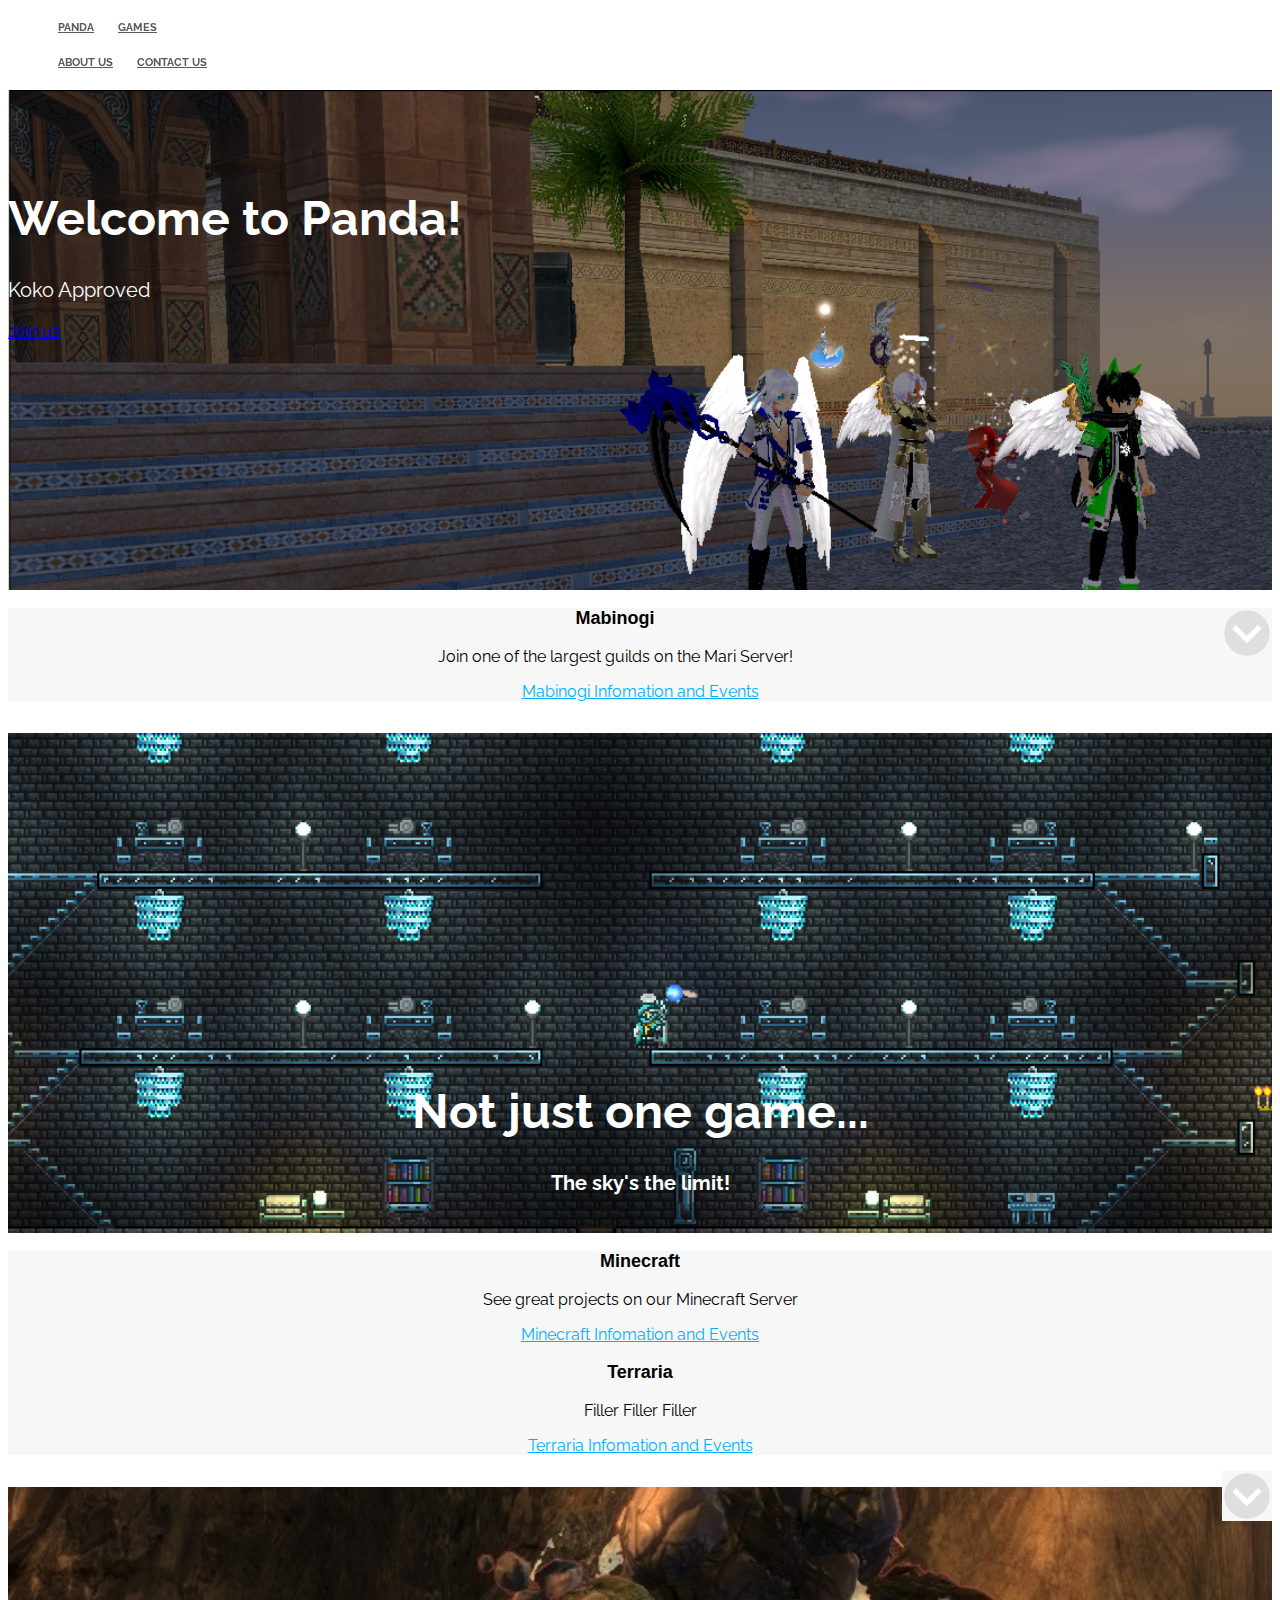
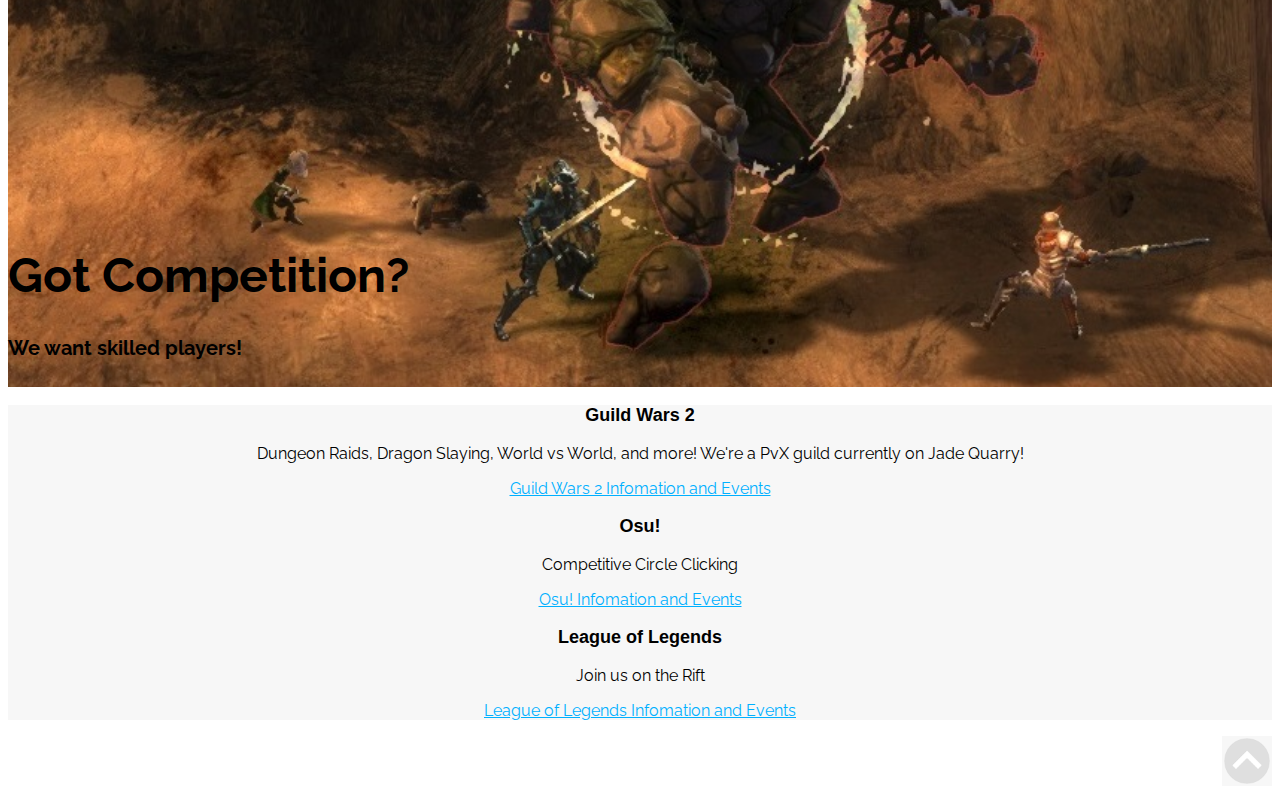
<file: index.html>
<!DOCTYPE html>
<html>

  <head>
	<link rel="shortcut icon" href="my_images/icon.ico">
    <link href='http://fonts.googleapis.com/css?family=Raleway:300' rel='stylesheet' type='text/css'>
    <link rel="stylesheet" href="http://s3.amazonaws.com/codecademy-content/courses/ltp/css/bootstrap.css">
    <link rel="stylesheet" href="main.css">

	<title> Panda Guild </title>
  </head>

  <body>
	
	<a id = "top"></a>
	
	<header>
		<div class="nav">
		  <div class="container">
			<ul class="pull-left">
				<li><a href="index.html">Panda</a></li>
				<li><a href="games.html">Games</a></li>
			</ul>
			<ul class="pull-right">
				<li><a href="about.html">About us</a></li>
				<li><a href="contact.html">Contact Us</a></li>
			</ul>
		  </div>
		</div>
	</header>	
	
    <div class="jumbotron">
		
		<div class="container">
		<h1>Welcome to Panda!</h1>
        <p>Koko Approved</p>
        <a href="#">Join us</a>
		
		</div>
    </div> 

    <div class="learn-more">
		<div class="container">
			<div class="row">	
				<div class="col-md-12">
				<a data-scroll href="#middle"><img src="my_images/down.png" alt="down" height="50" width="50" align="right"></a>
				<h3>Mabinogi</h3>
				<p>Join one of the largest guilds on the Mari Server!</p>
				<p><a href="mabinogi.html">Mabinogi Infomation and Events</a></p>
				</div>
			</div>
		</div>
	</div>
	
	<a id="middle"></a>
	
	<div class="jumbotron2">
		<div class="container">
        
		<h1>Not just one game...</h1>
        <p>The sky's the limit!</p>
		
		</div>
    </div>
	
    <div class="learn-more">
	    <div class="container">
		    <div class="row">
				<div class="col-md-6">
					<h3>Minecraft</h3>
					<p>See great projects on our Minecraft Server</p>
					<p><a href="mc.html">Minecraft Infomation and Events</a></p>
				</div>
				<div class="col-md-6">
					<h3>Terraria</h3>
					<p>Filler Filler Filler</p>
					<p><a href="terra.html">Terraria Infomation and Events</a></p>
					 <a data-scroll href="#bottom"><img src="my_images/down.png" alt="up" height="50" width="50" align="right"></a>
				</div>
				
			</div>
			
		</div>
	</div>
	
	<a id= "bottom"></a>
	
	<div class="jumbotron3">
		<div class="container">
			<a id="middle"></a>
			<h1>Got Competition?</h1>
			<p>We want skilled players!</p>
		</div>
    </div>
	
	<div class="learn-more">
	    <div class="container">
		    <div class="row">
				<div class="col-md-4">
					<h3>Guild Wars 2</h3>
					<p>Dungeon Raids, Dragon Slaying, World vs World, and more! We're a PvX guild currently on Jade Quarry!</p>
					<p><a href="gw2.html">Guild Wars 2 Infomation and Events</a></p>
				</div>
				<div class="col-md-4">
					<h3>Osu!</h3>
					<p>Competitive Circle Clicking</p>
					<p><a href="osu.html">Osu! Infomation and Events</a></p>
				</div>
				<div class="col-md-4">
					<h3>League of Legends</h3>
					<p>Join us on the Rift</p>
					<p><a href="lol.html">League of Legends Infomation and Events</a></p>
					 <a data-scroll href="#top"><img src="my_images/up.png" alt="up" height="50" width="50" align="right"></a>
				</div>
				
			</div>
			
		</div>
	</div>
	
	
	
	<script src='dist/js/smooth-scroll.js'></script>
		<script>
			smoothScroll.init({
				speed: 1000,
				easing: 'easeInOutCubic',
				offset: 0,
				updateURL: false,
				callbackBefore: function ( toggle, anchor ) {},
				callbackAfter: function ( toggle, anchor ) {}
			});
		</script>
	
  </body>
</html>
</file>
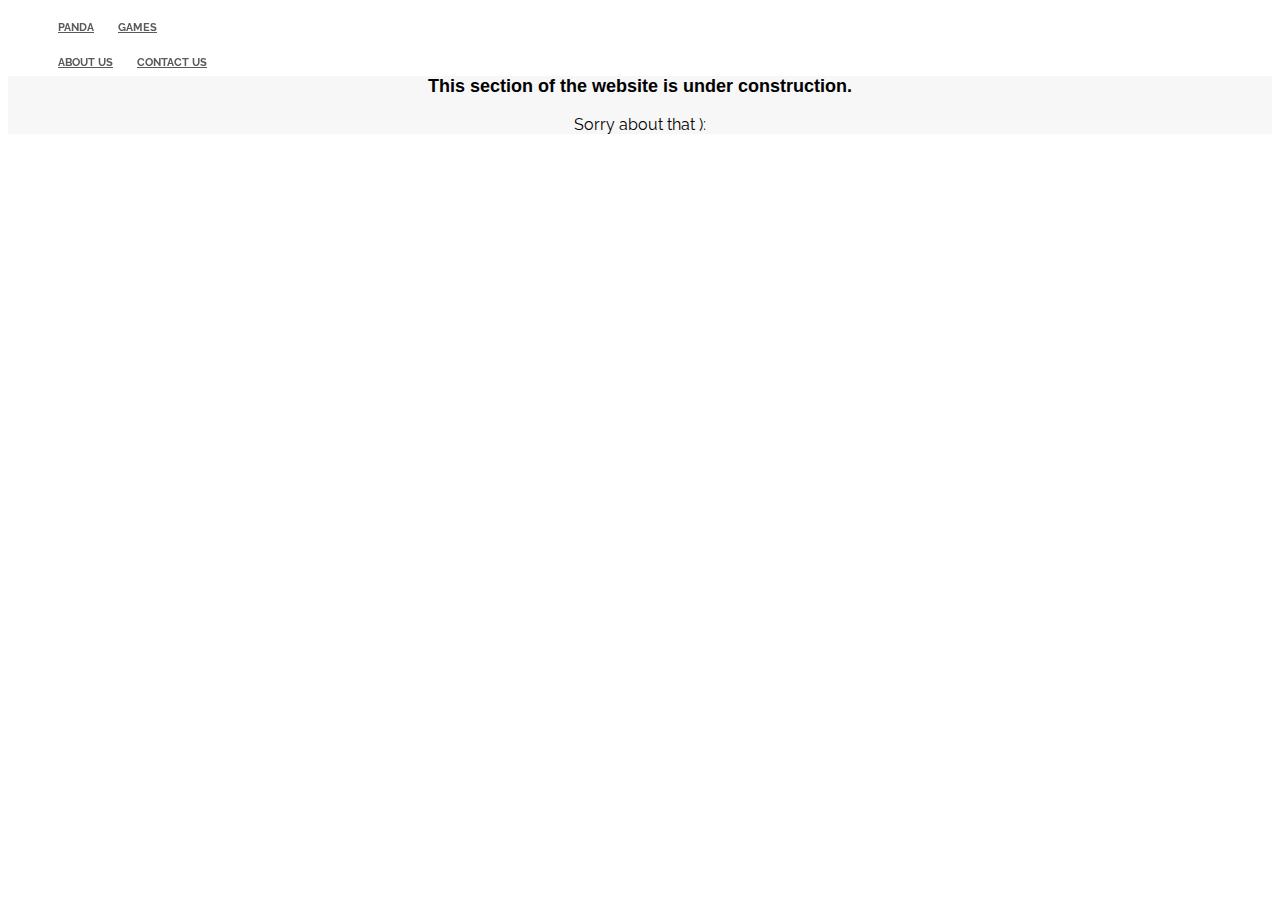
<file: about.html>
<!DOCTYPE html>
<html>

	<head>
		<link rel="shortcut icon" href="my_images/icon.ico">
		<link href='http://fonts.googleapis.com/css?family=Raleway:300' rel='stylesheet' type='text/css'>
		<link rel="stylesheet" href="http://s3.amazonaws.com/codecademy-content/courses/ltp/css/bootstrap.css">
		<link rel="stylesheet" href="main.css"> <!-- Change CSS when making actual page -->
	
		<title> Panda Guild | About </title>

	</head>
	<body>
		
		<header>
			<div class="nav">
			  <div class="container">
				<ul class="pull-left">
					<li><a href="index.html">Panda</a></li>
					<li><a href="games.html">Games</a></li>
				</ul>
				<ul class="pull-right">
					<li><a href="about.html">About us</a></li>
					<li><a href="contact.html">Contact Us</a></li>
				</ul>
			  </div>
			</div>
		</header>	
	
		<div class="learn-more">
	    <div class="container">
		    <div class="row">
				<div class="col-md-12">
					<h3>This section of the website is under construction.</h3>
					<p>Sorry about that ):</p> 
					
				</div>	
			</div>
			
		</div>
	</div>
	
	
	</body>
</html>
</file>
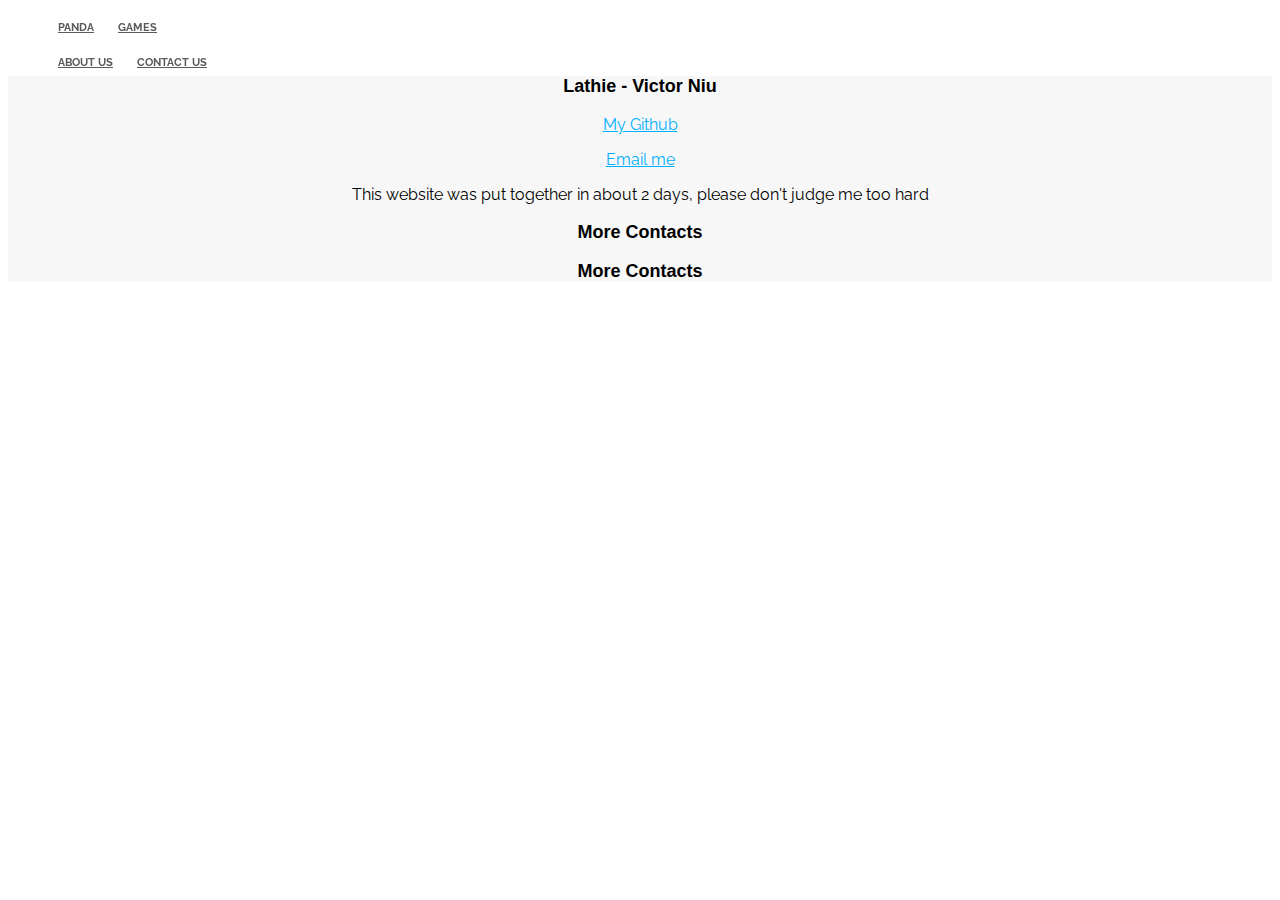
<file: contact.html>
<!DOCTYPE html>
<html>

	<head>
		<link rel="shortcut icon" href="my_images/icon.ico">
		<link href='http://fonts.googleapis.com/css?family=Raleway:300' rel='stylesheet' type='text/css'>
		<link rel="stylesheet" href="http://s3.amazonaws.com/codecademy-content/courses/ltp/css/bootstrap.css">
		<link rel="stylesheet" href="main.css"> <!-- Change CSS when making actual page -->
	
		<title> Panda Guild | Contact </title>

	</head>
	<body>
		
		<header>
			<div class="nav">
			  <div class="container">
				<ul class="pull-left">
					<li><a href="index.html">Panda</a></li>
					<li><a href="games.html">Games</a></li>
				</ul>
				<ul class="pull-right">
					<li><a href="about.html">About us</a></li>
					<li><a href="contact.html">Contact Us</a></li>
				</ul>
			  </div>
			</div>
		</header>	
	
		<div class="learn-more">
	    <div class="container">
		    <div class="row">
				<div class="col-md-4">
					<h3>Lathie - Victor Niu</h3>
					<a href="https://github.com/Lathie"><p>My Github</p></a>
					<a href="mailto:niuvictor@gmail.com?Subject=Panda%20Website"><p>Email me</p></a>
					<p>This website was put together in about 2 days, please don't judge me too hard</p>
					
				</div>	
				<div class="col-md-4">
					<h3>More Contacts</h3>
					<p></p>
					
				</div>	
				<div class="col-md-4">
					<h3>More Contacts</h3>
					<p></p>
					
				</div>	
			</div>
			
		</div>
	</div>
	
	
	</body>
</html>
</file>
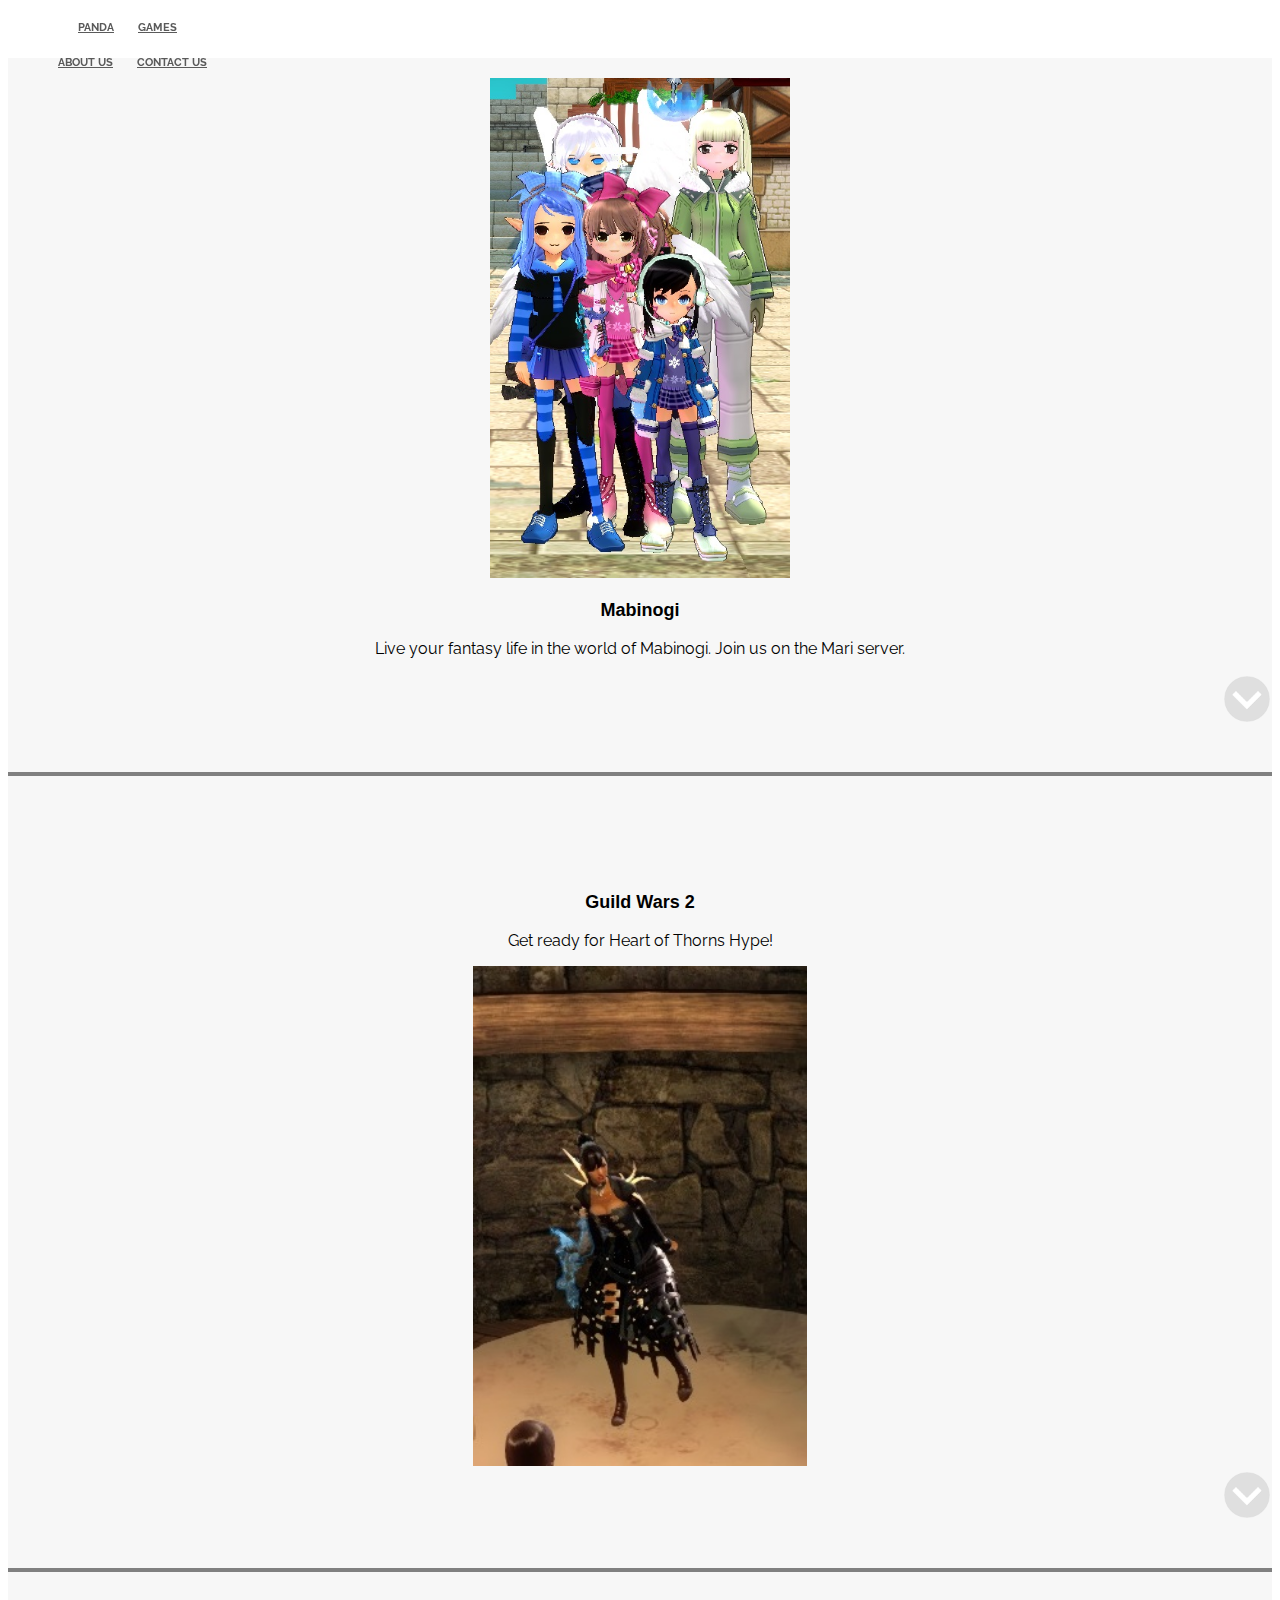
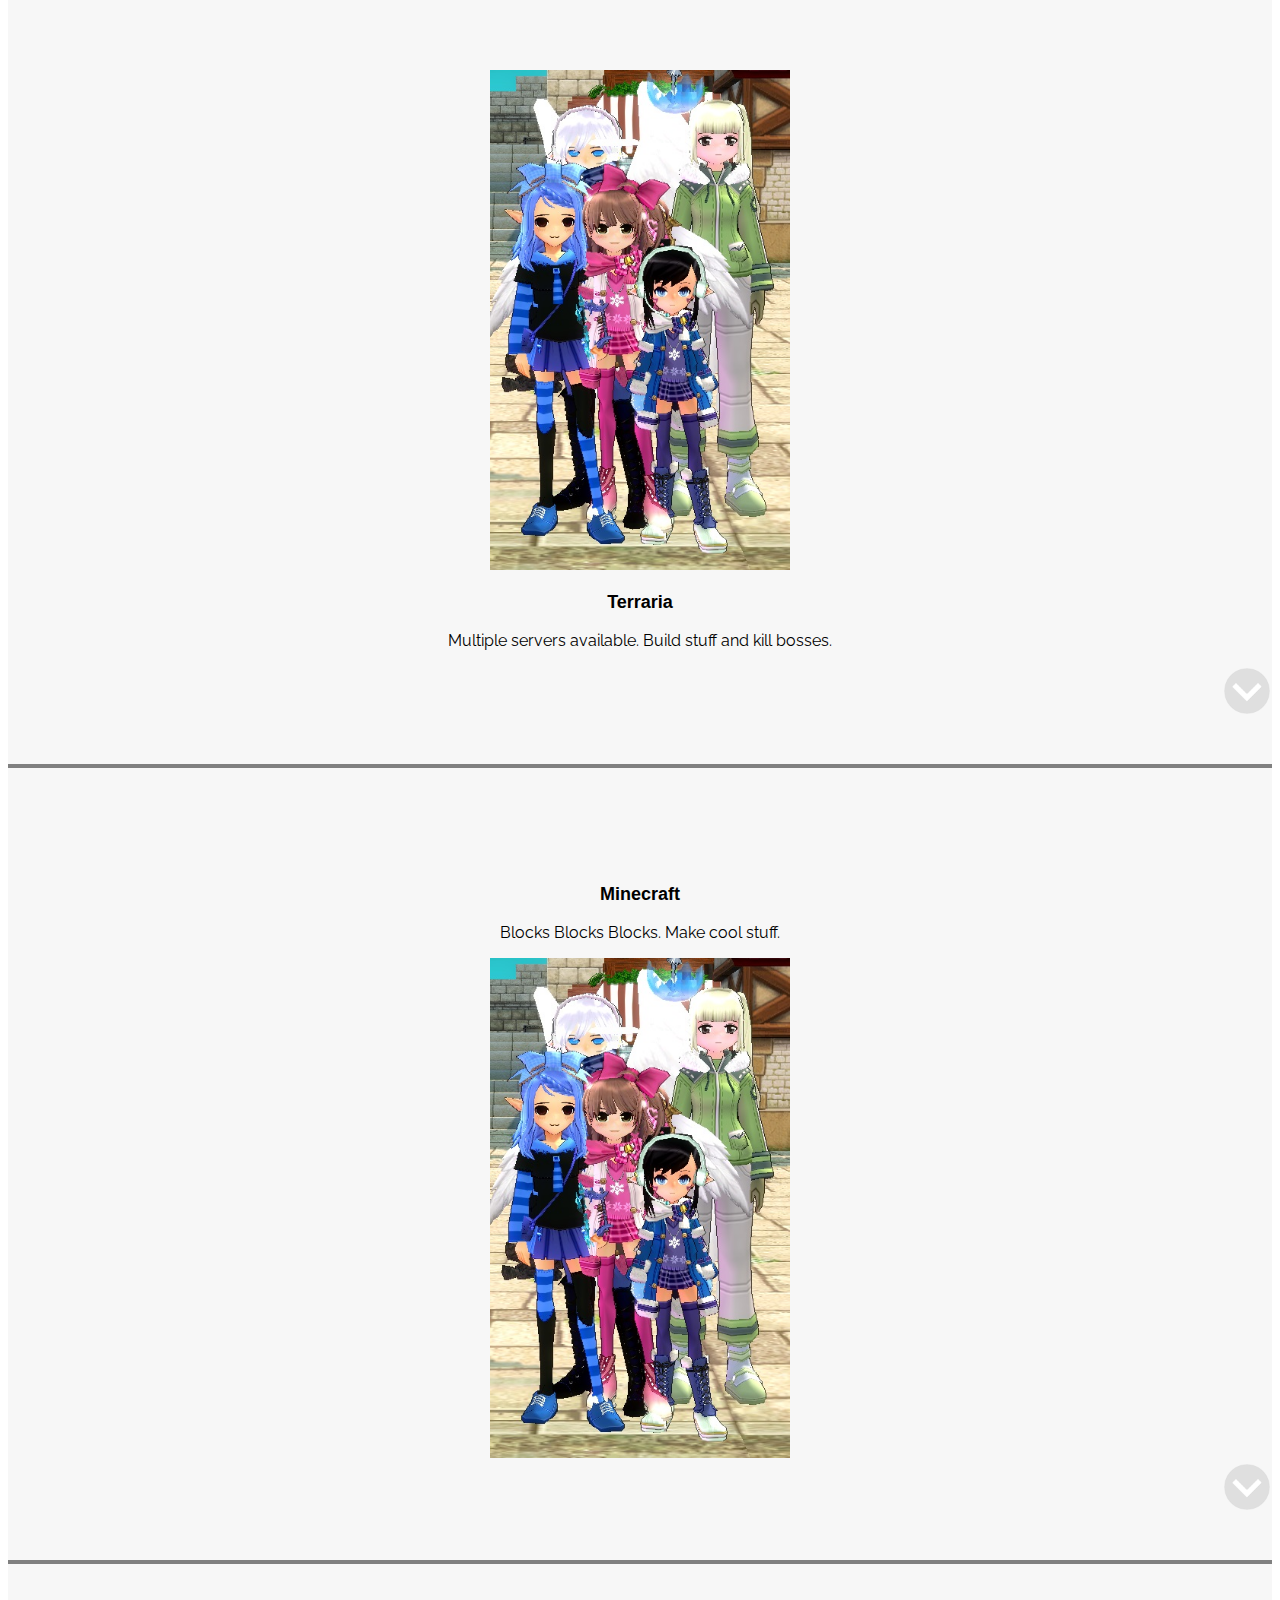
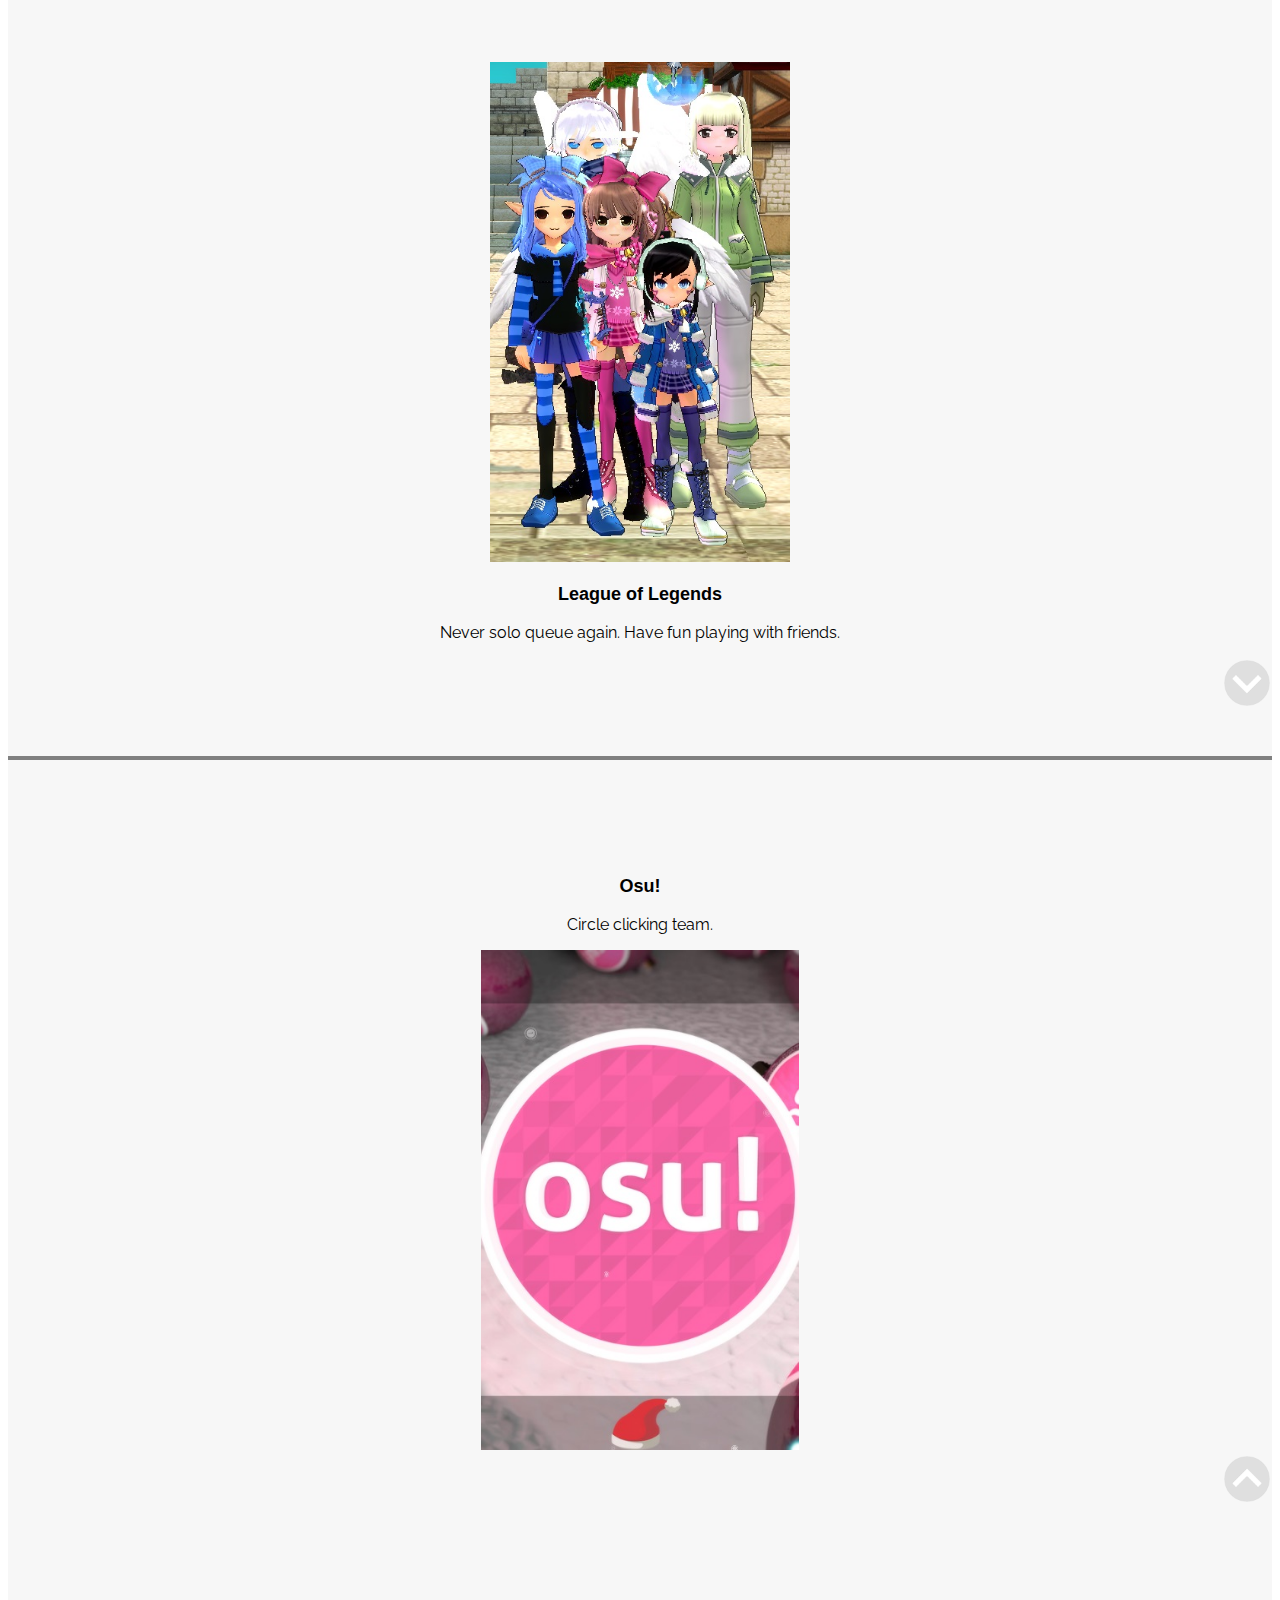
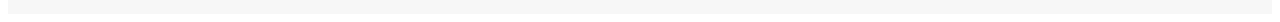
<file: games.html>
<!DOCTYPE html>
<html>

	<head>
		<link rel="shortcut icon" href="my_images/icon.ico">
		<link href='http://fonts.googleapis.com/css?family=Raleway:300' rel='stylesheet' type='text/css'>
		<link rel="stylesheet" href="http://s3.amazonaws.com/codecademy-content/courses/ltp/css/bootstrap.css">
		<link rel="stylesheet" href="main3.css">
	
		<title> Panda Guild | Games</title>

	</head>
	<body>
		
		<header>
			<div class="nav">
			  <div class="container">
				<ul class="pull-left">
					<a id = "top"></a>
					<li><a href="index.html">Panda</a></li>
					<li><a href="games.html">Games</a></li>
				</ul>
				<ul class="pull-right">
					<li><a href="about.html">About us</a></li>
					<li><a href="contact.html">Contact Us</a></li>
				</ul>
			  </div>
			</div>
		</header>
		<div class="learn-more">
			<div class="container">
				
				<div class = "row">
					<div class = "paddeddd">	
					</div>
				</div>
				
				<div class="row">
					
						<div class="col-md-1">
						</div>
						<div class="col-md-5">
							<a href="mabinogi.html"><img src="my_images/mabi2.jpg"alt="Mabinogi" height = "500px" width = "auto" class = "img-rounded"></a>
						</div>
						<div class="col-md-5">
							<h3> Mabinogi </h3>
							<p>Live your fantasy life in the world of Mabinogi. Join us on the Mari server.</p>
						</div>
						<div class="col-md-1">
							<a data-scroll href="#gw2"><img src="my_images/down.png" alt="down" height="50" width="50" align="right"></a>
						</div>
					
				</div>
				
				<div class = "row">
					<div class = "padded">
						<a id = "gw2"></a>
						<hr>
					</div>
				</div>
				
				<div class="row">
					<div class="col-md-1">
					</div>
					<div class="col-md-5">
						<h3> Guild Wars 2 </h3>
						<p>Get ready for Heart of Thorns Hype!</p>
					</div>
					<div class="col-md-5">
						<a href="gw2.html">
							<img src="my_images/gw22.jpg"alt="Mabinogi" height = "500px" width = "auto" class = "img-rounded">
						</a>
					</div>
					<div class="col-md-1">
						<a data-scroll href="#terr"><img src="my_images/down.png" alt="down" height="50" width="50" align="right"></a>
					</div>
				</div>
				
				<div class = "row">
					<div class = "padded">
						<a id = "terr"></a>
						<hr>
					</div>
				</div>
				
				<div class="row">
					<div class="col-md-1">
					</div>
					<div class="col-md-5">
						<a href = "terra.html">
							<img src="my_images/mabi2.jpg"alt="Mabinogi" height = "500px" width = "auto" class = "img-rounded">
						</a>
					</div>
					<div class="col-md-5">
						<h3> Terraria </h3>
						<p>Multiple servers available. Build stuff and kill bosses.</p>
					</div>	
					<div class="col-md-1">
						<a data-scroll href="#mc"><img src="my_images/down.png" alt="down" height="50" width="50" align="right"></a>
					</div>
				</div>
				
				<div class = "row">
					<div class = "padded">
						<a id = "mc"></a>
						<hr>
					</div>
				</div>
				
				<div class="row">
					<div class="col-md-1">
					</div>
					<div class="col-md-5">
						<h3>Minecraft</h3>
						<p>Blocks Blocks Blocks. Make cool stuff.</p>
					</div>
					<div class="col-md-5">
						<a href = "mc.html">
						<img src="my_images/mabi2.jpg"alt="Mabinogi" height = "500px" width = "auto" class = "img-rounded">
						</a>
					</div>
					<div class="col-md-1">
						<a data-scroll href="#lol"><img src="my_images/down.png" alt="down" height="50" width="50" align="right"></a>
					</div>
				</div>
				
				<div class = "row">
					<div class = "padded">
						<a id = "lol"></a>
						<hr>
					</div>
				</div>
				
				<div class="row">
					<div class="col-md-1">
					</div>
					<div class="col-md-5">
						<a href = "lol.html"><img src="my_images/mabi2.jpg"alt="Mabinogi" height = "500px" width = "auto" class = "img-rounded"></a>
					</div>
					<div class="col-md-5">
						<h3> League of Legends </h3>
						<p>Never solo queue again. Have fun playing with friends.</p>
					</div>	
					<div class="col-md-1">
						<a data-scroll href="#osu"><img src="my_images/down.png" alt="down" height="50" width="50" align="right"></a>
					</div>
				</div>
				
				<div class = "row">
					<div class = "padded">
						<a id = "osu"></a>
						<hr>
					</div>
				</div>
				
				<div class="row">
					<div class="col-md-1">
					</div>
					<div class="col-md-5">
						<h3> Osu! </h3>
						<p>Circle clicking team.</p>
					</div>	
					<div class="col-md-5">
						<a href = "osu.html">
							<img src="my_images/osu2.jpg"alt="Mabinogi" height = "500px" width = "auto" class = "img-rounded">
						</a>
					</div>
					<div class="col-md-1">
						<a data-scroll href="#top"><img src="my_images/up.png" alt="up" height="50" width="50" align="right"></a>
					</div>
				</div>
				
			</div>
			
			<div class = "row">
					<div class = "padded">
					</div>
				</div>
			
		</div>
		<script src='dist/js/smooth-scroll.js'></script>
		<script>
			smoothScroll.init({
				speed: 1000,
				easing: 'easeInOutCubic',
				offset: 0,
				updateURL: false,
				callbackBefore: function ( toggle, anchor ) {},
				callbackAfter: function ( toggle, anchor ) {}
			});
		</script>
		
	</body>
</html>
</file>
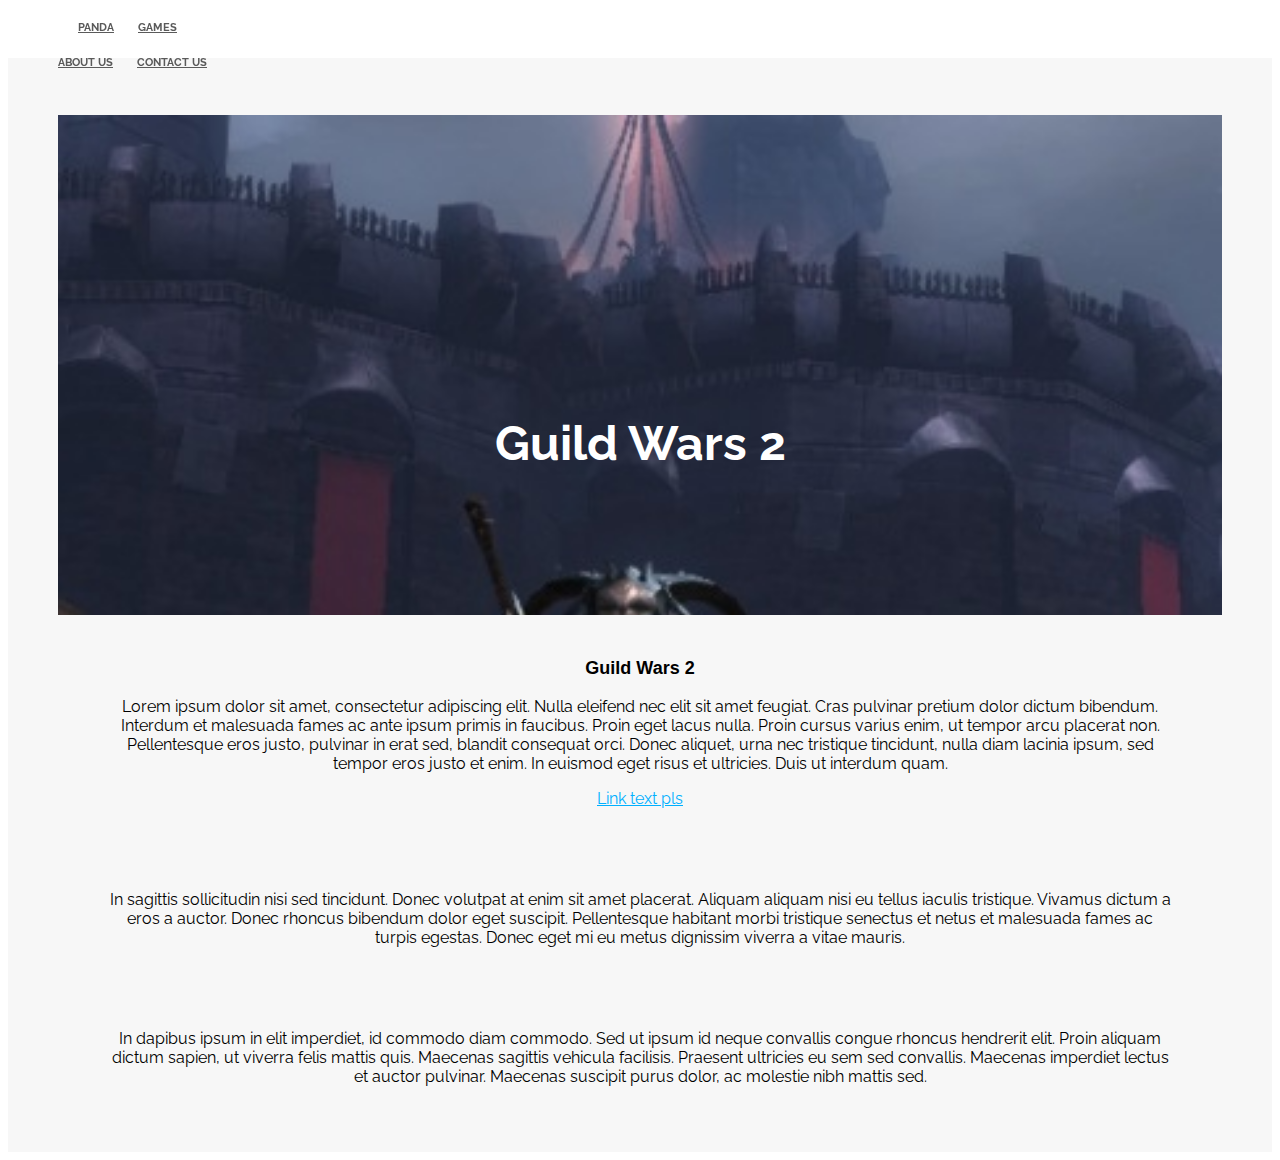
<file: gw2.html>
<!DOCTYPE html>
<html>

	<head>
		<link rel="shortcut icon" href="my_images/icon.ico">
		<link href='http://fonts.googleapis.com/css?family=Raleway:300' rel='stylesheet' type='text/css'>
		<link rel="stylesheet" href="http://s3.amazonaws.com/codecademy-content/courses/ltp/css/bootstrap.css">
		<link rel="stylesheet" href="gw2.css">
	
		<title> Panda Guild | Guild Wars 2</title>

	</head>
	<body>
	
	<header>
		<div class="nav">
			<div class="container">
				<ul class="pull-left">
					<a id = "top"></a>
					<li><a href="index.html">Panda</a></li>
					<li><a href="games.html">Games</a></li>
				</ul>
				<ul class="pull-right">
					<li><a href="about.html">About us</a></li>
					<li><a href="contact.html">Contact Us</a></li>
				</ul>
			</div>
		</div>
	</header>
	
	<div class="learn-more">
	    <div class="container">
		    <div class="row">
				<div class="col-md-4">
					 <div class="jumbotron">
						<div class="container">
							<h1>Guild Wars 2</h1>
							<p></p>
							
		
						</div>
					</div> 
				</div>
				<div class="col-md-8">
					<div class = "learn-more">
						<h3>Guild Wars 2</h3>
						<p>Lorem ipsum dolor sit amet, consectetur adipiscing elit. 
						Nulla eleifend nec elit sit amet feugiat. Cras pulvinar pretium dolor dictum bibendum. 
						Interdum et malesuada fames ac ante ipsum primis in faucibus. Proin eget lacus nulla. 
						Proin cursus varius enim, ut tempor arcu placerat non. Pellentesque eros justo, pulvinar in erat sed,
						blandit consequat orci. Donec aliquet, urna nec tristique tincidunt, nulla diam lacinia ipsum,
						sed tempor eros justo et enim. In euismod eget risus et ultricies. Duis ut interdum quam.</p>
						<p><a href="#">Link text pls</a></p>
						</div>
					<div class="col-md-6">
						<div class = "learn-more">
						<p> In sagittis sollicitudin nisi sed tincidunt.
					Donec volutpat at enim sit amet placerat. Aliquam aliquam nisi eu tellus iaculis tristique.
					Vivamus dictum a eros a auctor. Donec rhoncus bibendum dolor eget suscipit. 
					Pellentesque habitant morbi tristique senectus et netus et malesuada fames ac turpis egestas.
					Donec eget mi eu metus dignissim viverra a vitae mauris.</p>
					</div>
					</div>
					<div class="col-md-6">
						<div class = "learn-more">
						<p> In dapibus ipsum in elit imperdiet, id commodo diam commodo. 
						Sed ut ipsum id neque convallis congue rhoncus hendrerit elit. 
						Proin aliquam dictum sapien, ut viverra felis mattis quis.
						Maecenas sagittis vehicula facilisis. Praesent ultricies eu sem sed convallis. 
						Maecenas imperdiet lectus et auctor pulvinar. Maecenas suscipit purus dolor,
						ac molestie nibh mattis sed. </p>	
						</div>
					</div>
				</div>
						
			</div>
			
		</div>
	</div>
	
	</body>
</html>
</file>
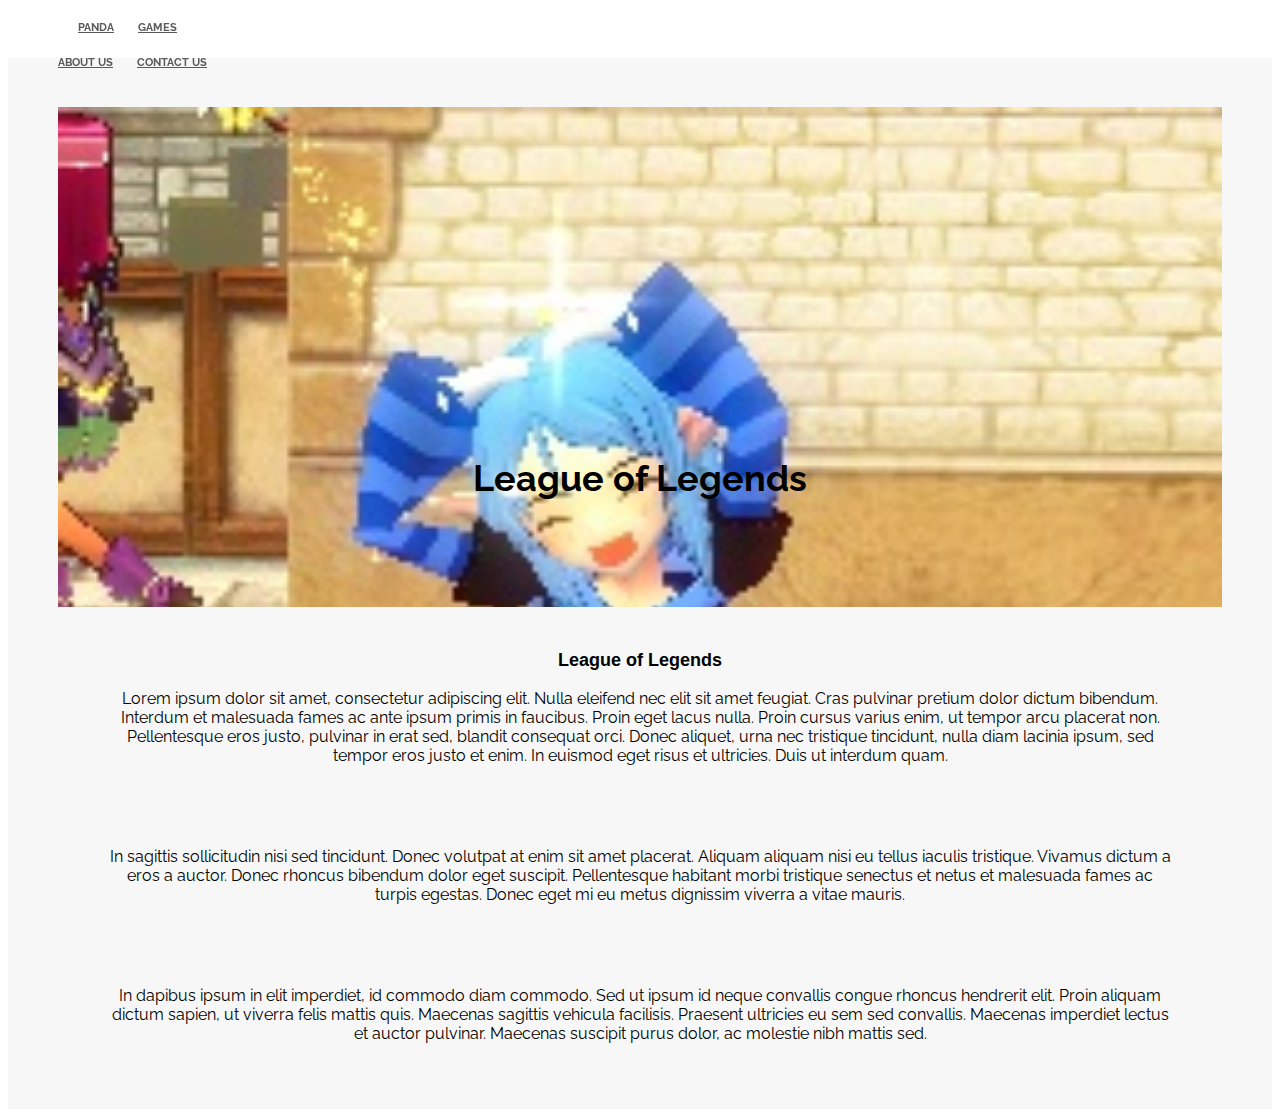
<file: lol.html>
<!DOCTYPE html>
<html>

	<head>
		<link rel="shortcut icon" href="my_images/icon.ico">
		<link href='http://fonts.googleapis.com/css?family=Raleway:300' rel='stylesheet' type='text/css'>
		<link rel="stylesheet" href="http://s3.amazonaws.com/codecademy-content/courses/ltp/css/bootstrap.css">
		<link rel="stylesheet" href="lol.css">
	
		<title> Panda Guild | League of Legends </title>

	</head>
	<body>
	
	<header>
		<div class="nav">
			<div class="container">
				<ul class="pull-left">
					<a id = "top"></a>
					<li><a href="index.html">Panda</a></li>
					<li><a href="games.html">Games</a></li>
				</ul>
				<ul class="pull-right">
					<li><a href="about.html">About us</a></li>
					<li><a href="contact.html">Contact Us</a></li>
				</ul>
			</div>
		</div>
	</header>
	
	<div class="learn-more">
	    <div class="container">
		    <div class="row">
				<div class="col-md-4">
					 <div class="jumbotron">
						<div class="container">
							<h1>League of Legends</h1>
							<p></p>
							
		
						</div>
					</div> 
				</div>
				<div class="col-md-8">
					<div class = "learn-more">
						<h3>League of Legends</h3>
						<p>Lorem ipsum dolor sit amet, consectetur adipiscing elit. 
						Nulla eleifend nec elit sit amet feugiat. Cras pulvinar pretium dolor dictum bibendum. 
						Interdum et malesuada fames ac ante ipsum primis in faucibus. Proin eget lacus nulla. 
						Proin cursus varius enim, ut tempor arcu placerat non. Pellentesque eros justo, pulvinar in erat sed,
						blandit consequat orci. Donec aliquet, urna nec tristique tincidunt, nulla diam lacinia ipsum,
						sed tempor eros justo et enim. In euismod eget risus et ultricies. Duis ut interdum quam.</p>
						
						</div>
					<div class="col-md-6">
						<div class = "learn-more">
						<p> In sagittis sollicitudin nisi sed tincidunt.
					Donec volutpat at enim sit amet placerat. Aliquam aliquam nisi eu tellus iaculis tristique.
					Vivamus dictum a eros a auctor. Donec rhoncus bibendum dolor eget suscipit. 
					Pellentesque habitant morbi tristique senectus et netus et malesuada fames ac turpis egestas.
					Donec eget mi eu metus dignissim viverra a vitae mauris.</p>
					</div>
					</div>
					<div class="col-md-6">
						<div class = "learn-more">
						<p> In dapibus ipsum in elit imperdiet, id commodo diam commodo. 
						Sed ut ipsum id neque convallis congue rhoncus hendrerit elit. 
						Proin aliquam dictum sapien, ut viverra felis mattis quis.
						Maecenas sagittis vehicula facilisis. Praesent ultricies eu sem sed convallis. 
						Maecenas imperdiet lectus et auctor pulvinar. Maecenas suscipit purus dolor,
						ac molestie nibh mattis sed. </p>	
						</div>
					</div>
				</div>
						
			</div>
			
		</div>
	</div>
	
	</body>
</html>
</file>
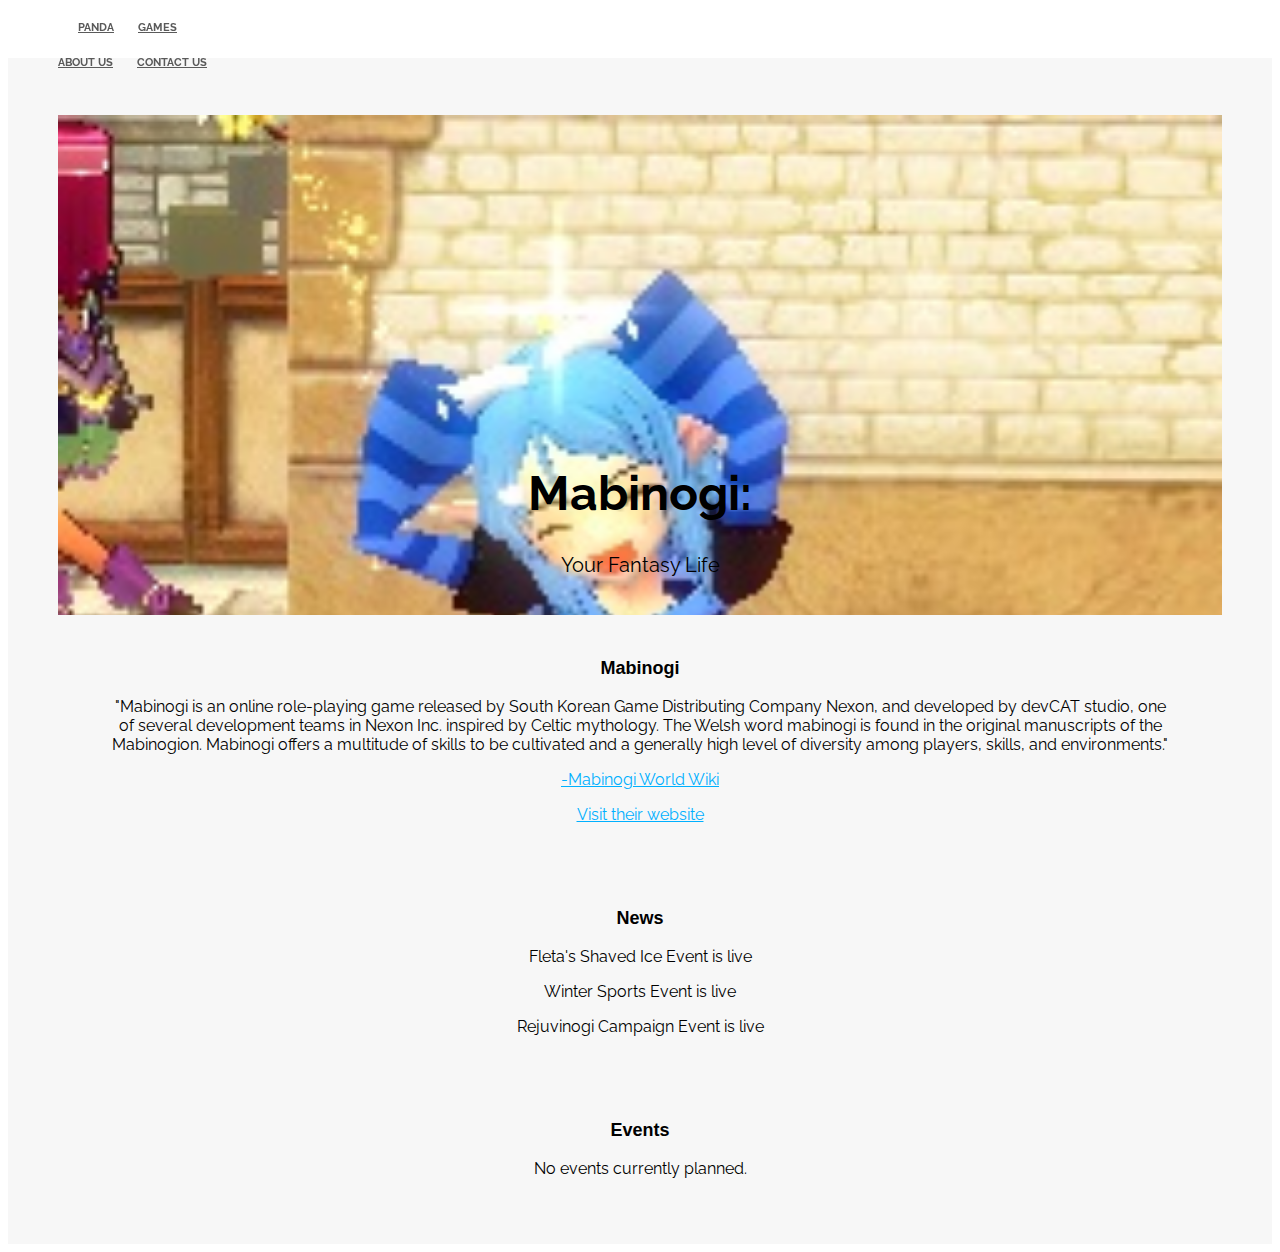
<file: mabinogi.html>
<!DOCTYPE html>
<html>

	<head>
		<link rel="shortcut icon" href="my_images/icon.ico">
		<link href='http://fonts.googleapis.com/css?family=Raleway:300' rel='stylesheet' type='text/css'>
		<link rel="stylesheet" href="http://s3.amazonaws.com/codecademy-content/courses/ltp/css/bootstrap.css">
		<link rel="stylesheet" href="main2.css">
	
		<title> Panda Guild | Mabinogi</title>

	</head>
	<body>
	
	<header>
		<div class="nav">
			<div class="container">
				<ul class="pull-left">
					<a id = "top"></a>
					<li><a href="index.html">Panda</a></li>
					<li><a href="games.html">Games</a></li>
				</ul>
				<ul class="pull-right">
					<li><a href="about.html">About us</a></li>
					<li><a href="contact.html">Contact Us</a></li>
				</ul>
			</div>
		</div>
	</header>
	
	<div class="learn-more">
	    <div class="container">
		    <div class="row">
				<div class="col-md-4">
					 <div class="jumbotron">
						<div class="container">
							<h1>Mabinogi:</h1>
							<p>Your Fantasy Life</p>
							
		
						</div>
					</div> 
				</div>
				<div class="col-md-8">
					<div class = "learn-more">
						<h3>Mabinogi</h3>
						<p>"Mabinogi is an online role-playing game released by South Korean Game Distributing Company Nexon,
						and developed by devCAT studio, one of several development teams in Nexon Inc. 
						inspired by Celtic mythology. The Welsh word mabinogi is found in the original manuscripts of the Mabinogion. 
						Mabinogi offers a multitude of skills to be cultivated and a generally high level of diversity among players,
						skills, and environments."</p>
						<p><a href="http://wiki.mabinogiworld.com/view/Mabinogi">-Mabinogi World Wiki</a></p>
						<p><a href="http://mabinogi.nexon.net/landing/">Visit their website</a></p>
						</div>
					</div>
					<div class="col-md-4">
						<div class = "learn-more">
						<h3>News</h3>
						<p>Fleta's Shaved Ice Event is live</p>
						<p>Winter Sports Event is live</p>
						<p>Rejuvinogi Campaign Event is live</p>
						</div>
					</div>
					<div class="col-md-4">
						<div class = "learn-more">
						<h3>Events</h3>
						<p>No events currently planned.</p>	
						</div>
					</div>
				</div>
						
			</div>
			
		</div>
	</div>
	
	</body>
</html>
</file>
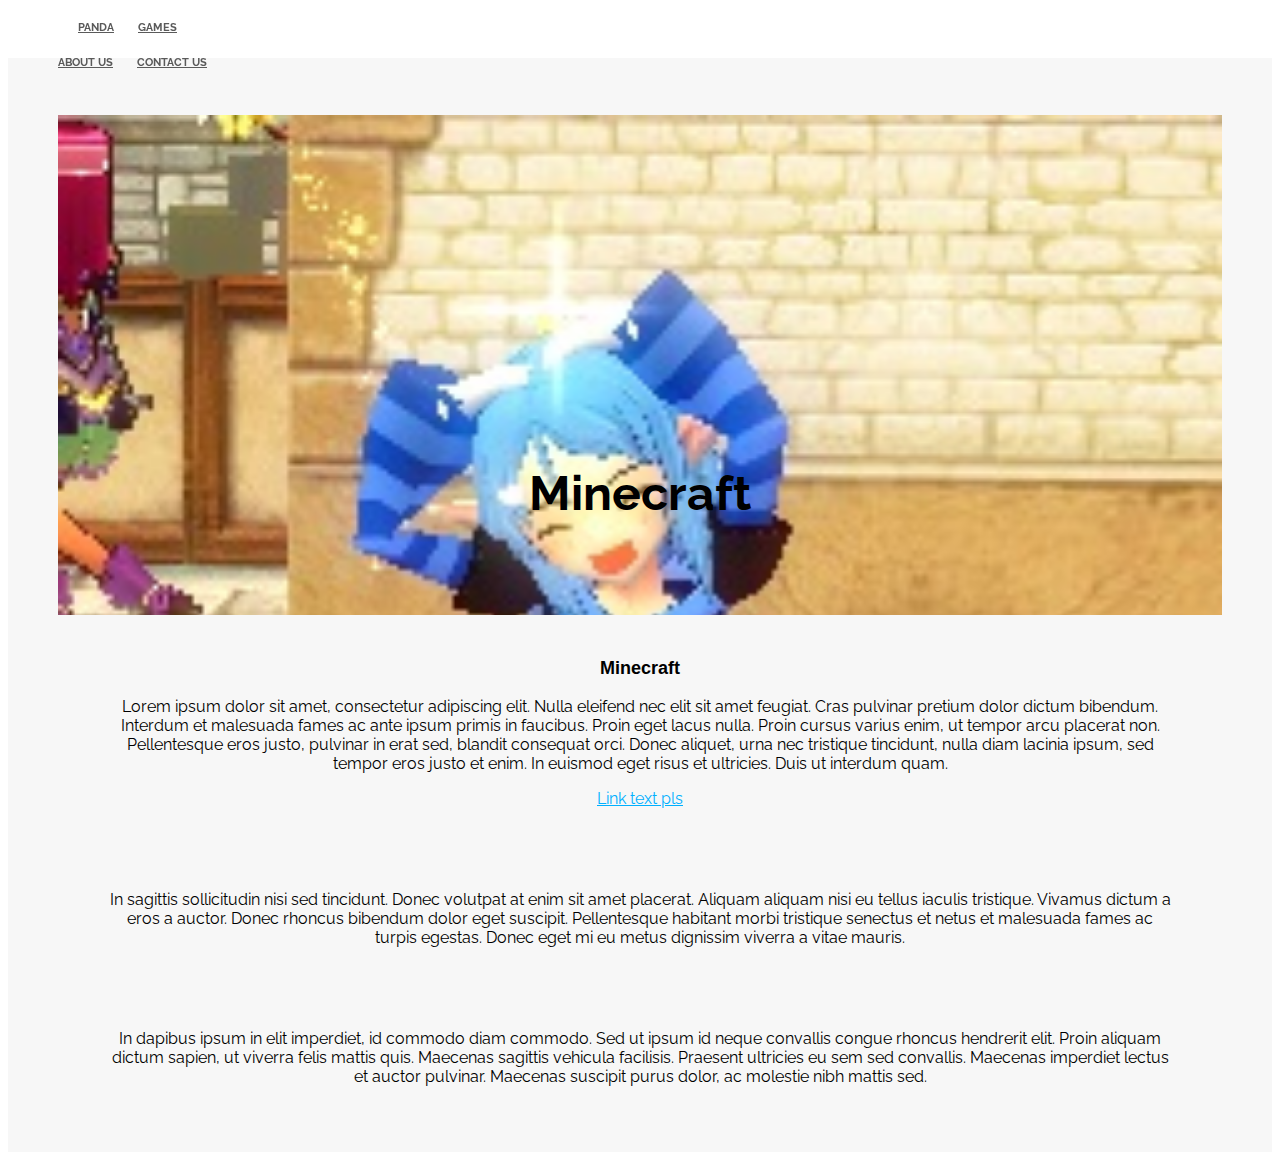
<file: mc.html>
<!DOCTYPE html>
<html>

	<head>
		<link rel="shortcut icon" href="my_images/icon.ico">
		<link href='http://fonts.googleapis.com/css?family=Raleway:300' rel='stylesheet' type='text/css'>
		<link rel="stylesheet" href="http://s3.amazonaws.com/codecademy-content/courses/ltp/css/bootstrap.css">
		<link rel="stylesheet" href="mc.css">
	
		<title> Panda Guild | Minecraft</title>

	</head>
	<body>
	
	<header>
		<div class="nav">
			<div class="container">
				<ul class="pull-left">
					<a id = "top"></a>
					<li><a href="index.html">Panda</a></li>
					<li><a href="games.html">Games</a></li>
				</ul>
				<ul class="pull-right">
					<li><a href="about.html">About us</a></li>
					<li><a href="contact.html">Contact Us</a></li>
				</ul>
			</div>
		</div>
	</header>
	
	<div class="learn-more">
	    <div class="container">
		    <div class="row">
				<div class="col-md-4">
					 <div class="jumbotron">
						<div class="container">
							<h1>Minecraft</h1>
							<p></p>
							
		
						</div>
					</div> 
				</div>
				<div class="col-md-8">
					<div class = "learn-more">
						<h3>Minecraft</h3>
						<p>Lorem ipsum dolor sit amet, consectetur adipiscing elit. 
						Nulla eleifend nec elit sit amet feugiat. Cras pulvinar pretium dolor dictum bibendum. 
						Interdum et malesuada fames ac ante ipsum primis in faucibus. Proin eget lacus nulla. 
						Proin cursus varius enim, ut tempor arcu placerat non. Pellentesque eros justo, pulvinar in erat sed,
						blandit consequat orci. Donec aliquet, urna nec tristique tincidunt, nulla diam lacinia ipsum,
						sed tempor eros justo et enim. In euismod eget risus et ultricies. Duis ut interdum quam.</p>
						<p><a href="#">Link text pls</a></p>
						</div>
					<div class="col-md-6">
						<div class = "learn-more">
						<p> In sagittis sollicitudin nisi sed tincidunt.
					Donec volutpat at enim sit amet placerat. Aliquam aliquam nisi eu tellus iaculis tristique.
					Vivamus dictum a eros a auctor. Donec rhoncus bibendum dolor eget suscipit. 
					Pellentesque habitant morbi tristique senectus et netus et malesuada fames ac turpis egestas.
					Donec eget mi eu metus dignissim viverra a vitae mauris.</p>
					</div>
					</div>
					<div class="col-md-6">
						<div class = "learn-more">
						<p> In dapibus ipsum in elit imperdiet, id commodo diam commodo. 
						Sed ut ipsum id neque convallis congue rhoncus hendrerit elit. 
						Proin aliquam dictum sapien, ut viverra felis mattis quis.
						Maecenas sagittis vehicula facilisis. Praesent ultricies eu sem sed convallis. 
						Maecenas imperdiet lectus et auctor pulvinar. Maecenas suscipit purus dolor,
						ac molestie nibh mattis sed. </p>	
						</div>
					</div>
				</div>
						
			</div>
			
		</div>
	</div>
	
	</body>
</html>
</file>
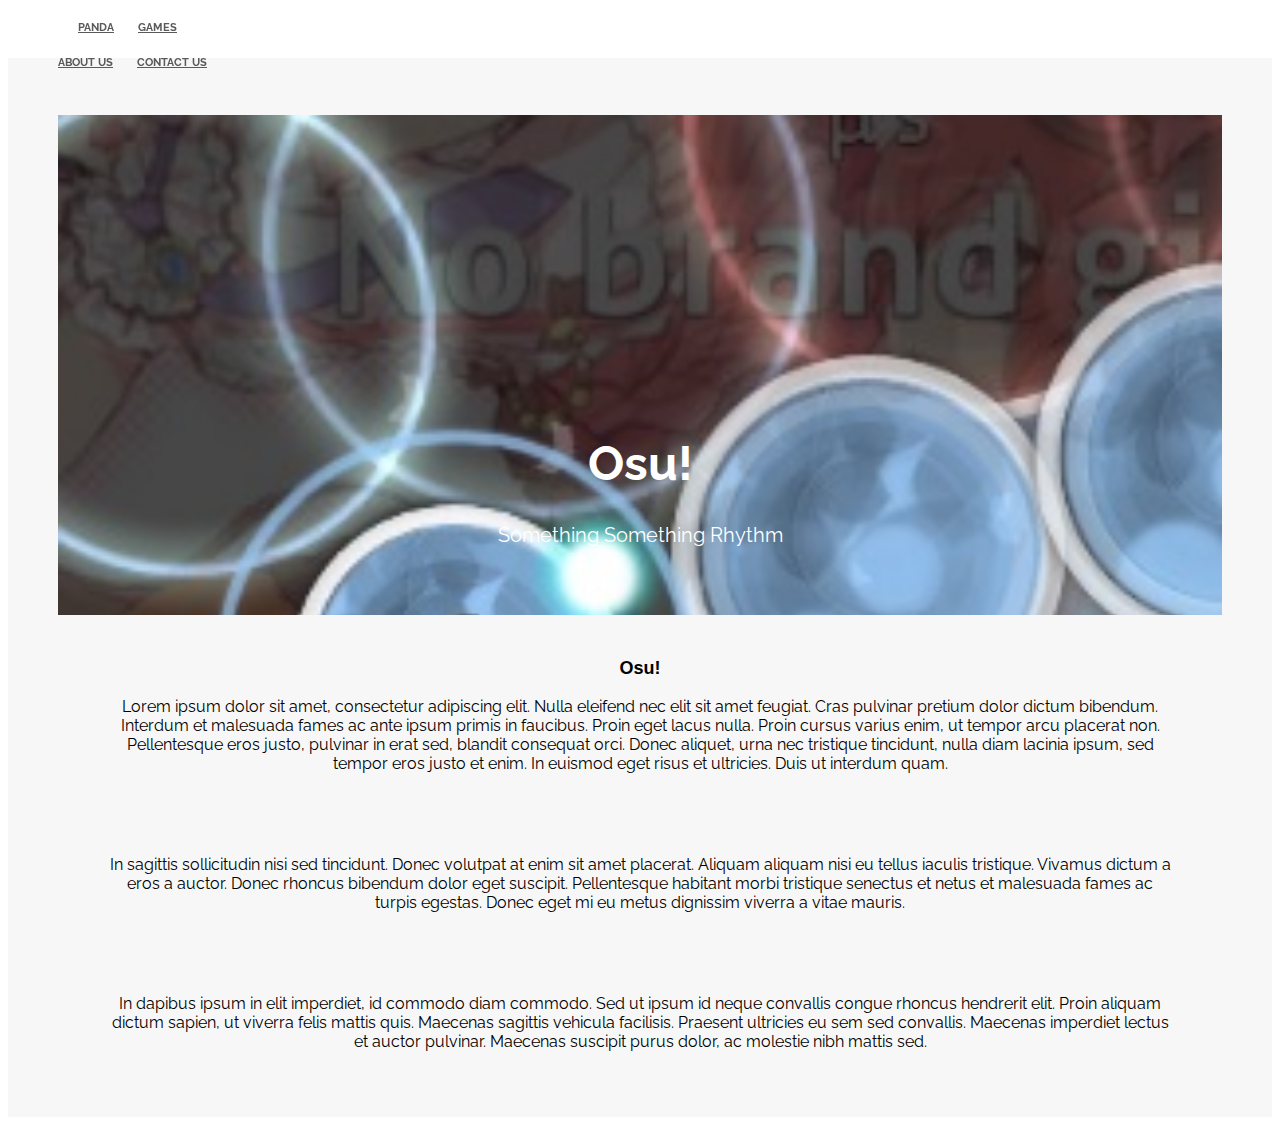
<file: osu.html>
<!DOCTYPE html>
<html>

	<head>
		<link rel="shortcut icon" href="my_images/icon.ico">
		<link href='http://fonts.googleapis.com/css?family=Raleway:300' rel='stylesheet' type='text/css'>
		<link rel="stylesheet" href="http://s3.amazonaws.com/codecademy-content/courses/ltp/css/bootstrap.css">
		<link rel="stylesheet" href="osu.css">
	
		<title> Panda Guild | Osu!</title>

	</head>
	<body>
	
	<header>
		<div class="nav">
			<div class="container">
				<ul class="pull-left">
					<a id = "top"></a>
					<li><a href="index.html">Panda</a></li>
					<li><a href="games.html">Games</a></li>
				</ul>
				<ul class="pull-right">
					<li><a href="about.html">About us</a></li>
					<li><a href="contact.html">Contact Us</a></li>
				</ul>
			</div>
		</div>
	</header>
	
	<div class="learn-more">
	    <div class="container">
		    <div class="row">
				<div class="col-md-4">
					 <div class="jumbotron">
						<div class="container">
							<h1>Osu!</h1>
							<p>Something Something Rhythm</p>
							
		
						</div> 
					</div> 
				</div>
				<div class="col-md-8">
					<div class = "learn-more">
						<h3>Osu!</h3>
						<p>Lorem ipsum dolor sit amet, consectetur adipiscing elit. 
						Nulla eleifend nec elit sit amet feugiat. Cras pulvinar pretium dolor dictum bibendum. 
						Interdum et malesuada fames ac ante ipsum primis in faucibus. Proin eget lacus nulla. 
						Proin cursus varius enim, ut tempor arcu placerat non. Pellentesque eros justo, pulvinar in erat sed,
						blandit consequat orci. Donec aliquet, urna nec tristique tincidunt, nulla diam lacinia ipsum,
						sed tempor eros justo et enim. In euismod eget risus et ultricies. Duis ut interdum quam.</p>

						</div>
					<div class="col-md-6">
						<div class = "learn-more">
						<p> In sagittis sollicitudin nisi sed tincidunt.
					Donec volutpat at enim sit amet placerat. Aliquam aliquam nisi eu tellus iaculis tristique.
					Vivamus dictum a eros a auctor. Donec rhoncus bibendum dolor eget suscipit. 
					Pellentesque habitant morbi tristique senectus et netus et malesuada fames ac turpis egestas.
					Donec eget mi eu metus dignissim viverra a vitae mauris.</p>
					</div>
					</div>
					<div class="col-md-6">
						<div class = "learn-more">
						<p> In dapibus ipsum in elit imperdiet, id commodo diam commodo. 
						Sed ut ipsum id neque convallis congue rhoncus hendrerit elit. 
						Proin aliquam dictum sapien, ut viverra felis mattis quis.
						Maecenas sagittis vehicula facilisis. Praesent ultricies eu sem sed convallis. 
						Maecenas imperdiet lectus et auctor pulvinar. Maecenas suscipit purus dolor,
						ac molestie nibh mattis sed. </p>	
						</div>
					</div>
				</div>
						
			</div>
			
		</div>
	</div>
	
	</body>
</html>
</file>
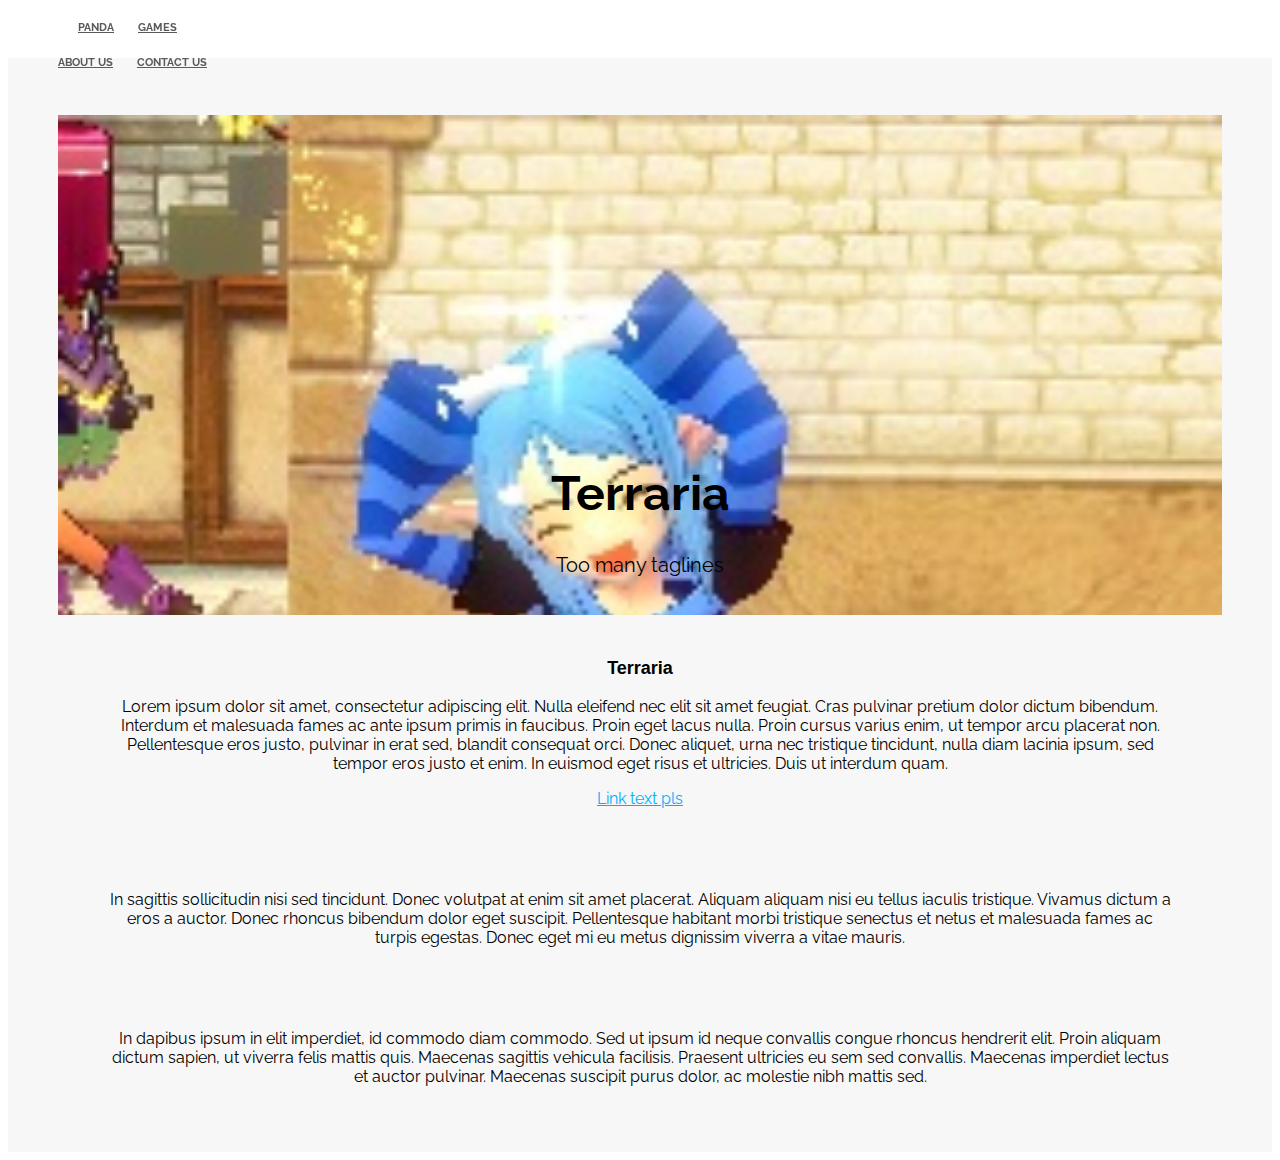
<file: terra.html>
<!DOCTYPE html>
<html>

	<head>
		<link rel="shortcut icon" href="my_images/icon.ico">
		<link href='http://fonts.googleapis.com/css?family=Raleway:300' rel='stylesheet' type='text/css'>
		<link rel="stylesheet" href="http://s3.amazonaws.com/codecademy-content/courses/ltp/css/bootstrap.css">
		<link rel="stylesheet" href="terra.css">
	
		<title> Panda Guild | Terraria</title>

	</head>
	<body>
	
	<header>
		<div class="nav">
			<div class="container">
				<ul class="pull-left">
					<a id = "top"></a>
					<li><a href="index.html">Panda</a></li>
					<li><a href="games.html">Games</a></li>
				</ul>
				<ul class="pull-right">
					<li><a href="about.html">About us</a></li>
					<li><a href="contact.html">Contact Us</a></li>
				</ul>
			</div>
		</div>
	</header>
	
	<div class="learn-more">
	    <div class="container">
		    <div class="row">
				<div class="col-md-4">
					 <div class="jumbotron">
						<div class="container">
							<h1>Terraria</h1>
							<p>Too many taglines</p>
							
		
						</div>
					</div> 
				</div>
				<div class="col-md-8">
					<div class = "learn-more">
						<h3>Terraria</h3>
						<p>Lorem ipsum dolor sit amet, consectetur adipiscing elit. 
						Nulla eleifend nec elit sit amet feugiat. Cras pulvinar pretium dolor dictum bibendum. 
						Interdum et malesuada fames ac ante ipsum primis in faucibus. Proin eget lacus nulla. 
						Proin cursus varius enim, ut tempor arcu placerat non. Pellentesque eros justo, pulvinar in erat sed,
						blandit consequat orci. Donec aliquet, urna nec tristique tincidunt, nulla diam lacinia ipsum,
						sed tempor eros justo et enim. In euismod eget risus et ultricies. Duis ut interdum quam.</p>
						<p><a href="#">Link text pls</a></p>
						</div>
					<div class="col-md-6">
						<div class = "learn-more">
						<p> In sagittis sollicitudin nisi sed tincidunt.
					Donec volutpat at enim sit amet placerat. Aliquam aliquam nisi eu tellus iaculis tristique.
					Vivamus dictum a eros a auctor. Donec rhoncus bibendum dolor eget suscipit. 
					Pellentesque habitant morbi tristique senectus et netus et malesuada fames ac turpis egestas.
					Donec eget mi eu metus dignissim viverra a vitae mauris.</p>
					</div>
					</div>
					<div class="col-md-6">
						<div class = "learn-more">
						<p> In dapibus ipsum in elit imperdiet, id commodo diam commodo. 
						Sed ut ipsum id neque convallis congue rhoncus hendrerit elit. 
						Proin aliquam dictum sapien, ut viverra felis mattis quis.
						Maecenas sagittis vehicula facilisis. Praesent ultricies eu sem sed convallis. 
						Maecenas imperdiet lectus et auctor pulvinar. Maecenas suscipit purus dolor,
						ac molestie nibh mattis sed. </p>	
						</div>
					</div>
				</div>
						
			</div>
			
		</div>
	</div>
	
	</body>
</html>
</file>
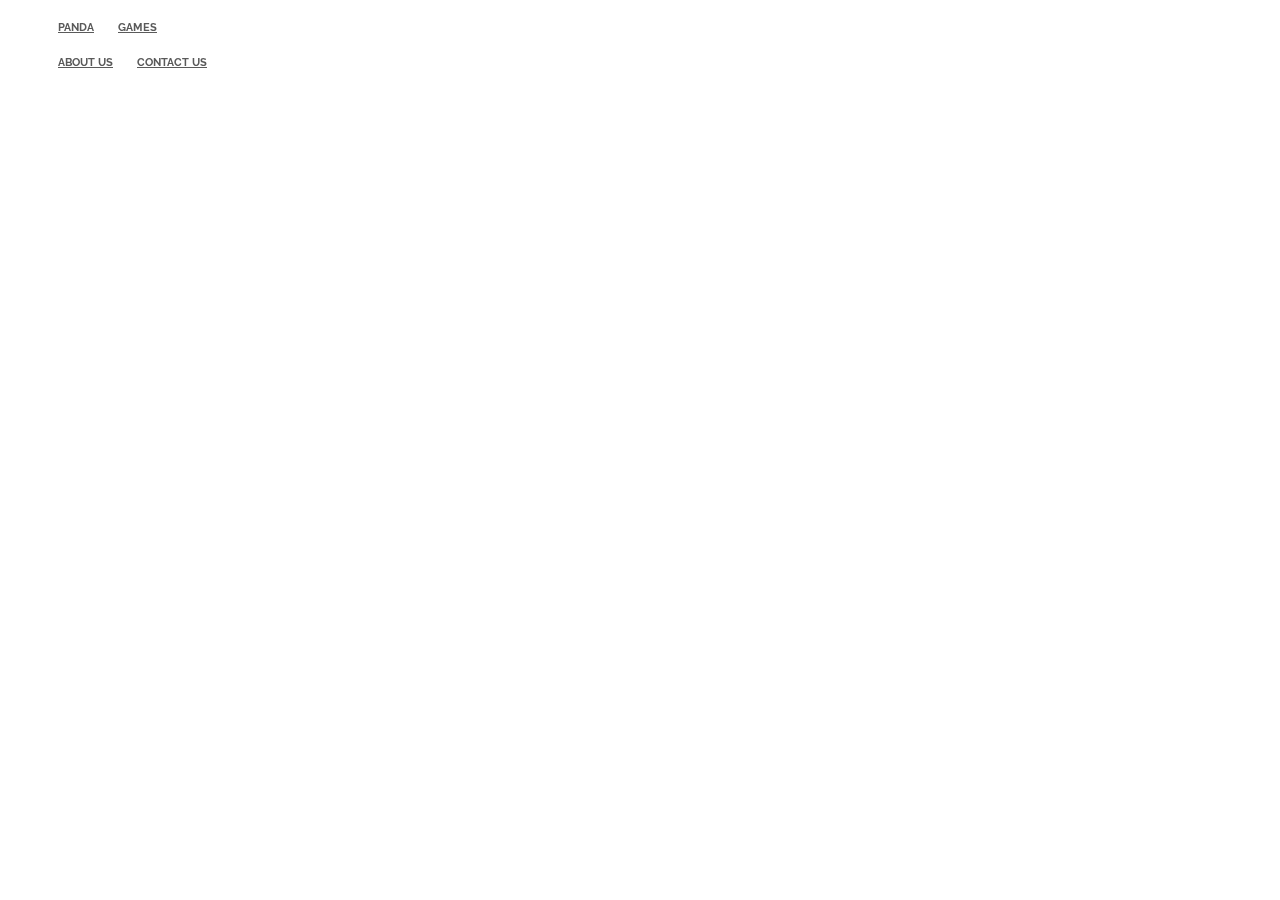
<file: ~index.html>
<!DOCTYPE html>
<html>

	<head>
		<link rel="shortcut icon" href="my_images/icon.ico">
		<link href='http://fonts.googleapis.com/css?family=Raleway:300' rel='stylesheet' type='text/css'>
		<link rel="stylesheet" href="http://s3.amazonaws.com/codecademy-content/courses/ltp/css/bootstrap.css">
		<link rel="stylesheet" href="main.css">
	
		<title> Panda Guild </title>

	</head>
	<body>
		
		<header>
			<div class="nav">
			  <div class="container">
				<ul class="pull-left">
					<li><a href="index.html">Panda</a></li>
					<li><a href="games.html">Games</a></li>
				</ul>
				<ul class="pull-right">
					<li><a href="#">About us</a></li>
					<li><a href="#">Contact Us</a></li>
				</ul>
			  </div>
			</div>
		</header>	
	
	
	
	</body>
</html>
</file>
<file: main.css>
body {
	font-family: 'Raleway', sans-serif;
	padding-top:50px
}

header {
    background: #fff;
    height: 50px;
    position: fixed !important;
    top: 0;
    width: 100%;
	z-index:10000;
}

.nav a {
  color: #5a5a5a;	
  font-size: 11px;
  font-weight: bold;
  padding: 14px 10px;
  text-transform: uppercase;
}

.nav li {
  display: inline;
}

.jumbotron {
  background-image:url('my_images/image.jpg');
  height: 500px;
  background-repeat: no-repeat;
  background-size: cover;

}

.jumbotron .container {
  position: relative;
  top:100px;
}

.jumbotron h1 {
  color: #fff;
  font-size: 48px;  
  font-family: 'Raleway', sans-serif;

}

.jumbotron p {
  font-size: 20px;
  color: #fff;
}


.jumbotron2 {
  background-image:url('my_images/terrariaimage.png');
  height: 500px;
  background-repeat: no-repeat;
  background-size: cover;

}

.jumbotron2 .container {
  position: relative;
  top:350px;
  text-align:center;
}

.jumbotron2 h1 {
  color: #FFF;
  font-size: 48px;  
  font-family: 'Raleway', sans-serif;
}

.jumbotron2 p {
  font-size: 20px;
  color: #FFF;
  font-weight:bold;
}

.learn-more {
  background-color: #f7f7f7;
  text-align: center;
}

.learn-more h3 {
  font-family: 'Shift', sans-serif;
  font-size: 18px;
  font-weight: bold;
}

.learn-more a {

  color: #00b0ff;
}

.jumbotron3 {
  background-image:url('my_images/gw1.jpg');
  height: 500px;
  background-repeat: no-repeat;
  background-size: cover;

}

.jumbotron3 .container {
  position: relative;
  top:360px;
}

.jumbotron3 h1 {
  color: #000;
  font-size: 48px;  
  font-family: 'Raleway', sans-serif;
  font-weight: bold;
}

.jumbotron3 p {
  font-size: 20px;
  color: #000;
  font-weight:bold;
}
</file>
<file: main3.css>
body {
	font-family: 'Raleway', sans-serif;
	padding-top:50px
}

.nav a {
  color: #5a5a5a;	
  font-size: 11px;
  font-weight: bold;
  padding: 14px 10px;
  text-transform: uppercase;
}

.nav li {
  display: inline;
}

.jumbotron {
  background-image:url('my_images/osu2.jpg');
  height: 500px;
  background-repeat: no-repeat;
  background-size: cover;

}

.jumbotron .container {
  position: relative;
  top:100px;
}

.jumbotron h1 {
  color: #fff;
  font-size: 48px;  
  font-family: 'Raleway', sans-serif;
  /*font-weight: bold;*/
}

.jumbotron p {
  font-size: 20px;
  color: #fff;
}


.jumbotron2 {
  background-image:url('my_images/terrariaimage.png');
  height: 500px;
  background-repeat: no-repeat;
  background-size: cover;

}

.jumbotron2 .container {
  position: relative;
  top:350px;
  text-align:center;
}

.jumbotron2 h1 {
  color: #FFF;
  font-size: 48px;  
  font-family: 'Raleway', sans-serif;
  /*font-weight: bold;*/
}

.jumbotron2 p {
  font-size: 20px;
  color: #FFF;
  font-weight:bold;
}
/*
.first {
    -webkit-animation: bannermove 30s linear infinite;
       -moz-animation: bannermove 30s linear infinite;
        -ms-animation: bannermove 30s linear infinite;
         -o-animation: bannermove 30s linear infinite;
            animation: bannermove 30s linear infinite;
}
 
@keyframes "bannermove" {
 0% {
    margin-left: 0px;
 }
 100% {
    margin-left: -2125px;
 }
 
}
 
@-moz-keyframes bannermove {
 0% {
   margin-left: 0px;
 }
 100% {
   margin-left: -2125px;
 }
 
}
 
@-webkit-keyframes "bannermove" {
 0% {
   margin-left: 0px;
 }
 100% {
   margin-left: -2125px;
 }
 
}
 
@-ms-keyframes "bannermove" {
 0% {
   margin-left: 0px;
 }
 100% {
   margin-left: -2125px;
 }
 
}
 
@-o-keyframes "bannermove" {
 0% {
   margin-left: 0px;
 }
 100% {
   margin-left: -2125px;
 }
 
}

.photobanner {
	height: 233px;
	width: 3550px;
	margin-bottom: 80px;
}

.photobanner img {
    -webkit-transition: all 0.5s ease;
    -moz-transition: all 0.5s ease;
    -o-transition: all 0.5s ease;
    -ms-transition: all 0.5s ease;
    transition: all 0.5s ease;
}
 
.photobanner img:hover {
    -webkit-transform: scale(1.1);
    -moz-transform: scale(1.1);
    -o-transform: scale(1.1);
    -ms-transform: scale(1.1);
    transform: scale(1.1);
    cursor: pointer;
 
    -webkit-box-shadow: 0px 3px 5px rgba(0,0,0,0.2);
    -moz-box-shadow: 0px 3px 5px rgba(0,0,0,0.2);
    box-shadow: 0px 3px 5px rgba(0,0,0,0.2);
}
*/

header {
    background: #fff;
    height: 50px;
    position: fixed !important;
    top: 0;
    width: 100%;
	z-index:10000;
}

.learn-more {
  background-color: #f7f7f7;
  text-align: center;
}

.learn-more h3 {
  font-family: 'Shift', sans-serif;
  font-size: 18px;
  font-weight: bold;
}

.learn-more a {

  color: #00b0ff;
}

div.padded {  
      padding-top: 80px;  
      padding-right: 0px;  
      padding-bottom: 80px;  
      padding-left: 0px;  
    }  
	
div.paddeddd {  
      padding-top: 20px;  
      padding-right: 0px;  
      padding-bottom: px;  
      padding-left: 0px;  
    }  	
	
hr {
  -moz-border-bottom-colors: none;
  -moz-border-image: none;
  -moz-border-left-colors: none;
  -moz-border-right-colors: none;
  -moz-border-top-colors: none;
  border-color: #EEEEEE -moz-use-text-color #FFFFFF;
  border-style: solid none;
  border-width: 2px 0;
  margin: 18px 0;
}
</file>
<file: gw2.css>
body {
	font-family: 'Raleway', sans-serif;
	padding-top:50px
}

.nav a {
  color: #5a5a5a;	
  font-size: 11px;
  font-weight: bold;
  padding: 14px 10px;
  text-transform: uppercase;
}

.nav li {
  display: inline;
}

header {
    background: #fff;
    height: 50px;
    position: fixed !important;
    top: 0;
    width: 100%;
	z-index:10000;
}

.jumbotron {
  background-image:url('my_images/gwvertical.jpg');
  height: 500px;
  background-repeat: no-repeat;
  background-size: cover;

}

.jumbotron .container {
  position: relative;
  top: 300px;
}

.jumbotron h1 {
  color: #fff;
  font-size: 48px;  
  font-family: 'Raleway', sans-serif;

}

.jumbotron p {
  font-size: 20px;
  color: #fff;
}

.learn-more {
	
	
    padding-top: 25px;
    padding-right: 50px;
    padding-bottom: 25px;
    padding-left: 50px;
	
	
	background-color: #f7f7f7;
	text-align: center;
}

.learn-more h3 {
  font-family: 'Shift', sans-serif;
  font-size: 18px;
  font-weight: bold;
}

.learn-more a {

  color: #00b0ff;
}
</file>
<file: lol.css>
body {
	font-family: 'Raleway', sans-serif;
	padding-top:50px
}

.nav a {
  color: #5a5a5a;	
  font-size: 11px;
  font-weight: bold;
  padding: 14px 10px;
  text-transform: uppercase;
}

.nav li {
  display: inline;
}

header {
    background: #fff;
    height: 50px;
    position: fixed !important;
    top: 0;
    width: 100%;
	z-index:10000;
}

.jumbotron {
  background-image:url('my_images/tallimage.jpg');
  height: 500px;
  background-repeat: no-repeat;
  background-size: cover;

}

.jumbotron .container {
  position: relative;
  top: 350px;
}

.jumbotron h1 {
  color: #000;
  font-size: 36px;  
  font-family: 'Raleway', sans-serif;

}

.jumbotron p {
  font-size: 20px;
  color: #000;
}


.jumbotron2 {
  background-image:url('my_images/image-6.jpg');
  height: 500px;
  background-repeat: no-repeat;
  background-size: cover;

}

.jumbotron2 .container {
  position: relative;
  top:350px;
}

.jumbotron2 h1 {
  color: #000;
  font-size: 48px;  
  font-family: 'Raleway', sans-serif;
  font-weight: bold;
}

.jumbotron2 p {
  font-size: 20px;
  color: #000;
  font-weight:bold;
}

.learn-more {
	
	
    padding-top: 25px;
    padding-right: 50px;
    padding-bottom: 25px;
    padding-left: 50px;
	
	
	background-color: #f7f7f7;
	text-align: center;
}

.learn-more h3 {
  font-family: 'Shift', sans-serif;
  font-size: 18px;
  font-weight: bold;
}

.learn-more a {

  color: #00b0ff;
}
</file>
<file: main2.css>
body {
	font-family: 'Raleway', sans-serif;
	padding-top:50px
}

.nav a {
  color: #5a5a5a;	
  font-size: 11px;
  font-weight: bold;
  padding: 14px 10px;
  text-transform: uppercase;
}

.nav li {
  display: inline;
}

header {
    background: #fff;
    height: 50px;
    position: fixed !important;
    top: 0;
    width: 100%;
	z-index:10000;
}

.jumbotron {
  background-image:url('my_images/tallimage.jpg');
  height: 500px;
  background-repeat: no-repeat;
  background-size: cover;

}

.jumbotron .container {
  position: relative;
  top: 350px;
}

.jumbotron h1 {
  color: #000;
  font-size: 48px;  
  font-family: 'Raleway', sans-serif;
  /*font-weight: bold;*/
}

.jumbotron p {
  font-size: 20px;
  color: #000;
}


.jumbotron2 {
  background-image:url('my_images/image-6.jpg');
  height: 500px;
  background-repeat: no-repeat;
  background-size: cover;

}

.jumbotron2 .container {
  position: relative;
  top:350px;
}

.jumbotron2 h1 {
  color: #000;
  font-size: 48px;  
  font-family: 'Raleway', sans-serif;
  font-weight: bold;
}

.jumbotron2 p {
  font-size: 20px;
  color: #000;
  font-weight:bold;
}
/*
.first {
    -webkit-animation: bannermove 30s linear infinite;
       -moz-animation: bannermove 30s linear infinite;
        -ms-animation: bannermove 30s linear infinite;
         -o-animation: bannermove 30s linear infinite;
            animation: bannermove 30s linear infinite;
}
 
@keyframes "bannermove" {
 0% {
    margin-left: 0px;
 }
 100% {
    margin-left: -2125px;
 }
 
}
 
@-moz-keyframes bannermove {
 0% {
   margin-left: 0px;
 }
 100% {
   margin-left: -2125px;
 }
 
}
 
@-webkit-keyframes "bannermove" {
 0% {
   margin-left: 0px;
 }
 100% {
   margin-left: -2125px;
 }
 
}
 
@-ms-keyframes "bannermove" {
 0% {
   margin-left: 0px;
 }
 100% {
   margin-left: -2125px;
 }
 
}
 
@-o-keyframes "bannermove" {
 0% {
   margin-left: 0px;
 }
 100% {
   margin-left: -2125px;
 }
 
}

.photobanner {
	height: 233px;
	width: 3550px;
	margin-bottom: 80px;
}

.photobanner img {
    -webkit-transition: all 0.5s ease;
    -moz-transition: all 0.5s ease;
    -o-transition: all 0.5s ease;
    -ms-transition: all 0.5s ease;
    transition: all 0.5s ease;
}
 
.photobanner img:hover {
    -webkit-transform: scale(1.1);
    -moz-transform: scale(1.1);
    -o-transform: scale(1.1);
    -ms-transform: scale(1.1);
    transform: scale(1.1);
    cursor: pointer;
 
    -webkit-box-shadow: 0px 3px 5px rgba(0,0,0,0.2);
    -moz-box-shadow: 0px 3px 5px rgba(0,0,0,0.2);
    box-shadow: 0px 3px 5px rgba(0,0,0,0.2);
}
*/

.learn-more {
	
	
    padding-top: 25px;
    padding-right: 50px;
    padding-bottom: 25px;
    padding-left: 50px;
	
	
	background-color: #f7f7f7;
	text-align: center;
}

.learn-more h3 {
  font-family: 'Shift', sans-serif;
  font-size: 18px;
  font-weight: bold;
}

.learn-more a {

  color: #00b0ff;
}
</file>
<file: mc.css>
body {
	font-family: 'Raleway', sans-serif;
	padding-top:50px
}

.nav a {
  color: #5a5a5a;	
  font-size: 11px;
  font-weight: bold;
  padding: 14px 10px;
  text-transform: uppercase;
}

.nav li {
  display: inline;
}

header {
    background: #fff;
    height: 50px;
    position: fixed !important;
    top: 0;
    width: 100%;
	z-index:10000;
}

.jumbotron {
  background-image:url('my_images/tallimage.jpg');
  height: 500px;
  background-repeat: no-repeat;
  background-size: cover;

}

.jumbotron .container {
  position: relative;
  top: 350px;
}

.jumbotron h1 {
  color: #000;
  font-size: 48px;  
  font-family: 'Raleway', sans-serif;

}

.jumbotron p {
  font-size: 20px;
  color: #000;
}

.learn-more {
	
	
    padding-top: 25px;
    padding-right: 50px;
    padding-bottom: 25px;
    padding-left: 50px;
	
	
	background-color: #f7f7f7;
	text-align: center;
}

.learn-more h3 {
  font-family: 'Shift', sans-serif;
  font-size: 18px;
  font-weight: bold;
}

.learn-more a {

  color: #00b0ff;
}
</file>
<file: osu.css>
body {
	font-family: 'Raleway', sans-serif;
	padding-top:50px
}

.nav a {
  color: #5a5a5a;	
  font-size: 11px;
  font-weight: bold;
  padding: 14px 10px;
  text-transform: uppercase;
}

.nav li {
  display: inline;
}

header {
    background: #fff;
    height: 50px;
    position: fixed !important;
    top: 0;
    width: 100%;
	z-index:10000;
}

.jumbotron {
  background-image:url('my_images/osu.jpg');
  height: 500px;
  background-repeat: no-repeat;
  background-size: cover;

}

.jumbotron .container {
  position: relative;
  top: 320px;
}

.jumbotron h1 {
  color: #fff;
  font-size: 48px;  
  font-family: 'Raleway', sans-serif;
  font-weight:bold;

}

.jumbotron p {
  font-size: 20px;
  color: #fff;
}

.learn-more {
	
	
    padding-top: 25px;
    padding-right: 50px;
    padding-bottom: 25px;
    padding-left: 50px;
	
	
	background-color: #f7f7f7;
	text-align: center;
}

.learn-more h3 {
  font-family: 'Shift', sans-serif;
  font-size: 18px;
  font-weight: bold;
}

.learn-more a {

  color: #00b0ff;
}
</file>
<file: terra.css>
body {
	font-family: 'Raleway', sans-serif;
	padding-top:50px
}

.nav a {
  color: #5a5a5a;	
  font-size: 11px;
  font-weight: bold;
  padding: 14px 10px;
  text-transform: uppercase;
}

.nav li {
  display: inline;
}

header {
    background: #fff;
    height: 50px;
    position: fixed !important;
    top: 0;
    width: 100%;
	z-index:10000;
}

.jumbotron {
  background-image:url('my_images/tallimage.jpg');
  height: 500px;
  background-repeat: no-repeat;
  background-size: cover;

}

.jumbotron .container {
  position: relative;
  top: 350px;
}

.jumbotron h1 {
  color: #000;
  font-size: 48px;  
  font-family: 'Raleway', sans-serif;

}

.jumbotron p {
  font-size: 20px;
  color: #000;
}


.learn-more {
	
	
    padding-top: 25px;
    padding-right: 50px;
    padding-bottom: 25px;
    padding-left: 50px;
	
	
	background-color: #f7f7f7;
	text-align: center;
}

.learn-more h3 {
  font-family: 'Shift', sans-serif;
  font-size: 18px;
  font-weight: bold;
}

.learn-more a {

  color: #00b0ff;
}
</file>
